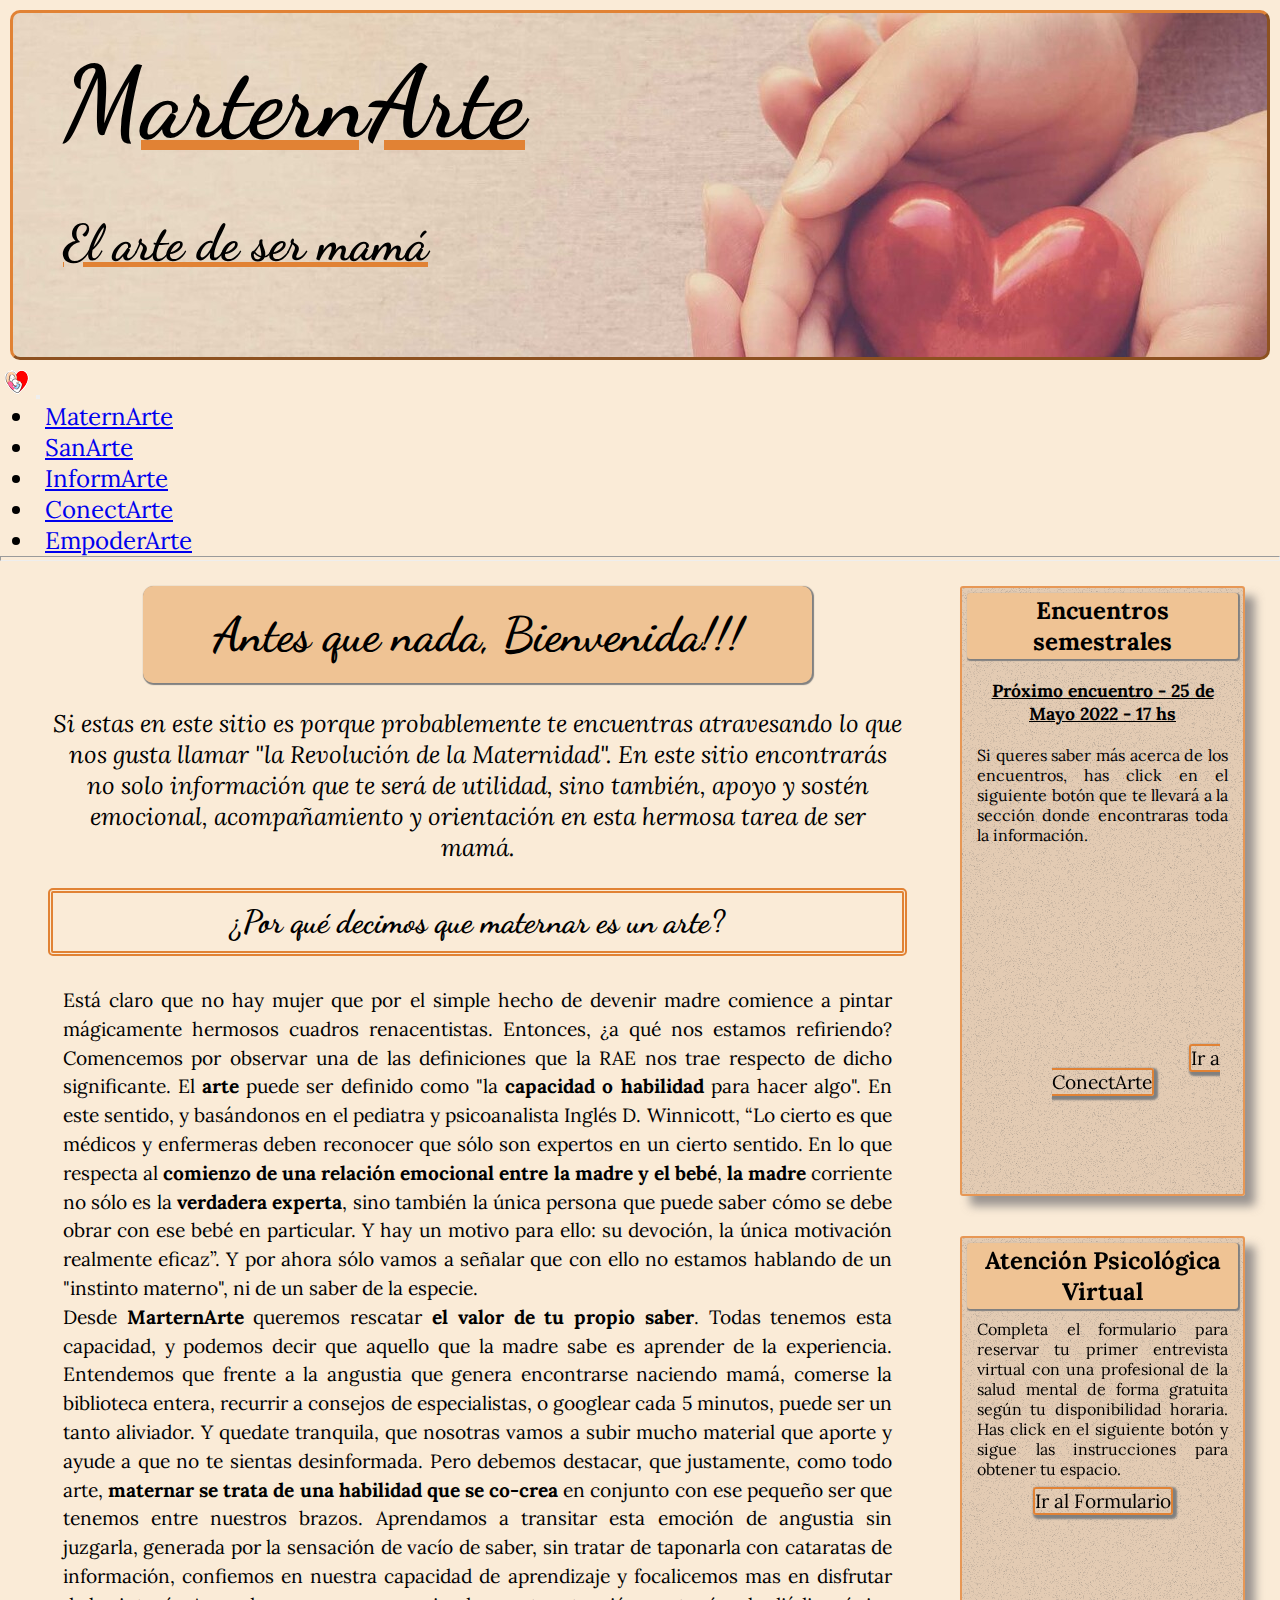
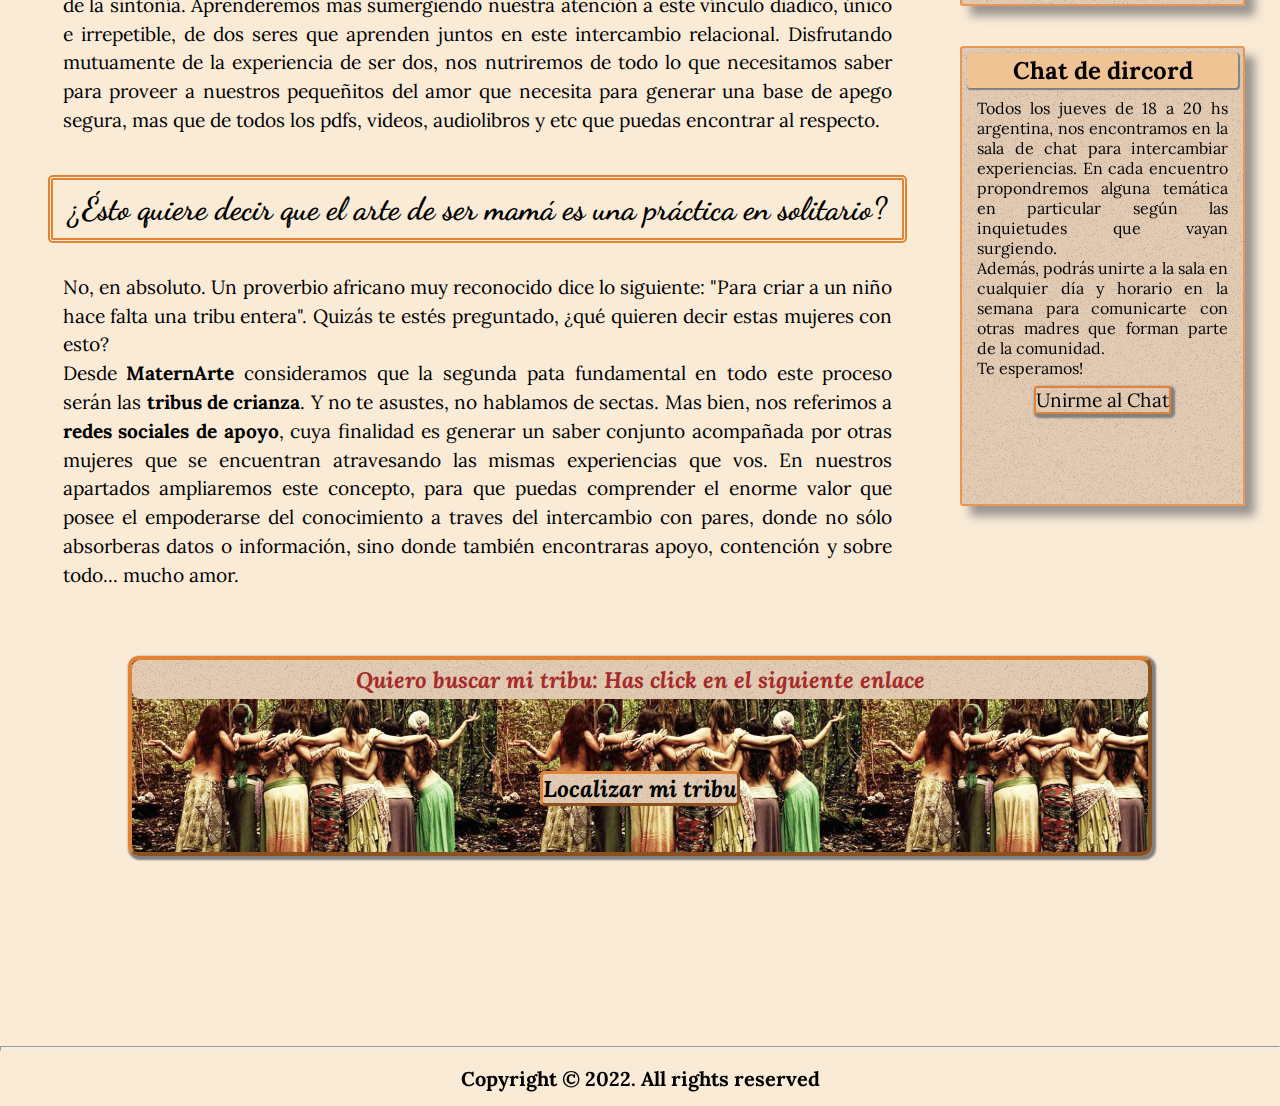
<file: index.html>
<!DOCTYPE html>
<html lang="en">

<head>
    <meta charset="UTF-8">
    <meta http-equiv="X-UA-Compatible" content="IE=edge">
    <meta name="viewport" content="width=device-width, initial-scale=1.0">
    <title>MaternArte</title>
    <meta name="description"
        content="Psicologia perinatal, acompañamiento en el embarazo, parto, lactancia, puerperio y crianza">
    <meta name="keywords"
        content="psicologia, embarazo, parto, lactancia, crianza, terapia, tribus, infancia, vinculos">
    <link rel="shortcut icon" href="./images/icon-corazón-114702392.png">
    <link rel="preconnect" href="https://fonts.googleapis.com">
    <link rel="preconnect" href="https://fonts.gstatic.com" crossorigin>
    <link href="https://fonts.googleapis.com/css2?family=Dancing+Script:wght@400;500;600;700&display=swap"
        rel="stylesheet">
    <link rel="preconnect" href="https://fonts.googleapis.com">
    <link rel="preconnect" href="https://fonts.gstatic.com" crossorigin>
    <link
        href="https://fonts.googleapis.com/css2?family=Lora:ital,wght@0,400;0,500;0,600;0,700;1,400;1,500;1,600;1,700&display=swap"
        rel="stylesheet">
    <link rel="stylesheet" href="https://cdnjs.cloudflare.com/ajax/libs/animate.css/4.1.1/animate.min.css" />
    <link href="https://cdn.jsdelivr.net/npm/bootstrap@5.1.3/dist/css/bootstrap.min.css" rel="stylesheet"
        integrity="sha384-1BmE4kWBq78iYhFldvKuhfTAU6auU8tT94WrHftjDbrCEXSU1oBoqyl2QvZ6jIW3" crossorigin="anonymous">
    <link rel="stylesheet" href="./css/main.css">
</head>

<body>
    <div class="contenedor">
        <header>

            <div id="logo">
                <!--LOGO-->
                <h1 class="animate__animated animate__fadeIn">MarternArte</h1>
                <h2 class="animate__animated animate__zoomIn">El arte de ser mamá</h2>
            </div>
            <nav class="navbar navbar-expand-xl navbar-light">
                <!--COMIENZO DEL MENU DE NAVEGACION-->
                <div class="container-fluid">
                    <a class="navbar-brand" href="./index.html"><img src="./images/icon-corazón-114702392.png" /></a>
                    <button class="navbar-toggler" type="button" data-bs-toggle="collapse" data-bs-target="#navbarNav"
                        aria-controls="navbarNav" aria-expanded="false" aria-label="Toggle navigation">
                        <span class="navbar-toggler-icon"></span>
                    </button>
                    <div class="collapse navbar-collapse" id="navbarNav">
                        <ul class="navbar-nav">
                            <li class="nav-item">
                                <a class="nav-link active" aria-current="page" href="#">MaternArte</a>
                            </li>
                            <li class="nav-item">
                                <a class="nav-link" href="./pages/sanarte.html">SanArte</a>
                            </li>
                            <li class="nav-item">
                                <a class="nav-link" href="./pages/informarte.html">InformArte</a>
                            </li>
                            <li class="nav-item">
                                <a class="nav-link" href="./pages/conectarte.html">ConectArte</a>
                            </li>
                            <li class="nav-item">
                                <a class="nav-link" href="./pages/empoderarte.html">EmpoderArte</a>
                            </li>
                        </ul>
                    </div>
                </div>
            </nav>
            <!--FIN DEL MENU DE NAVEGACION-->

            <hr>
        </header>

        <main>
            <section class="bienvenida">
                <!--COMIENZO DE LA SECCION DE BIENVENIDA-->
                <div class="bienvenidaTitulo">
                    <h2>Antes que nada, Bienvenida!!!</h2>
                </div>
                <div class="bienvenidaParrafo">
                    <p>Si estas en este sitio es porque probablemente te encuentras atravesando lo que nos gusta llamar
                        "la
                        Revolución de la Maternidad". En este sitio encontrarás no solo información que te será de
                        utilidad,
                        sino también, apoyo y sostén emocional, acompañamiento y orientación en esta hermosa tarea de
                        ser
                        mamá.</p>
                </div>
            </section>
            <!--FIN DE LA SECCION DE BIENVENIDA-->

            <section class="mensajeinicial">
                <!--COMIENZO DE LAS PREGUNTAS CON BLOQUE DE TEXTO-->
                <h2>¿Por qué decimos que maternar es un arte?</h2>
                <div class="parrafo">
                    <p>Está claro que no hay mujer que por el simple hecho de devenir madre comience a pintar
                        mágicamente
                        hermosos cuadros renacentistas. Entonces, ¿a qué nos estamos refiriendo? Comencemos por observar
                        una
                        de las definiciones que la RAE nos trae respecto de dicho significante. El <strong>arte</strong>
                        puede ser definido como "la <strong>capacidad o habilidad</strong> para hacer algo". En este
                        sentido, y basándonos en el pediatra y psicoanalista Inglés D. Winnicott, “Lo cierto es que
                        médicos
                        y enfermeras deben reconocer que sólo son expertos en un cierto sentido. En lo que respecta al
                        <strong>comienzo de una relación emocional entre la madre y el bebé</strong>, <strong>la
                            madre</strong> corriente no sólo es la <strong>verdadera experta</strong>, sino también la
                        única
                        persona que puede saber cómo se debe obrar con ese bebé en particular. Y hay un motivo para
                        ello: su
                        devoción, la única motivación realmente eficaz”. Y por ahora sólo vamos a señalar que con ello
                        no
                        estamos hablando de un "instinto materno", ni de un saber de la especie.
                        <br>
                        Desde <strong>MarternArte</strong> queremos rescatar <strong>el valor de tu propio
                            saber</strong>.
                        Todas tenemos esta capacidad, y podemos decir que aquello que la madre sabe es aprender de la
                        experiencia. Entendemos que frente a la angustia que genera encontrarse naciendo mamá, comerse
                        la
                        biblioteca entera, recurrir a consejos de especialistas, o googlear cada 5 minutos, puede ser un
                        tanto aliviador. Y quedate tranquila, que nosotras vamos a subir mucho material que aporte y
                        ayude a
                        que no te sientas desinformada. Pero debemos destacar, que justamente, como todo arte, <strong>maternar
                            se
                            trata de una habilidad que se co-crea</strong> en conjunto con ese pequeño ser que tenemos
                        entre
                        nuestros brazos. Aprendamos a transitar esta emoción de angustia sin juzgarla, generada por la
                        sensación de vacío de saber, sin tratar de taponarla con cataratas de información, confiemos en
                        nuestra capacidad de aprendizaje y focalicemos mas en disfrutar de la sintonía. Aprenderemos mas
                        sumergiendo nuestra atención a este vínculo diádico, único e irrepetible, de dos seres que
                        aprenden
                        juntos en este intercambio relacional. Disfrutando mutuamente de la experiencia de ser dos, nos
                        nutriremos de todo lo que necesitamos saber para proveer a nuestros pequeñitos del amor que
                        necesita
                        para generar una base de apego segura, mas que de todos los pdfs, videos, audiolibros y etc que
                        puedas encontrar al respecto.</p>
                </div>
            </section>

            <section class="mensajeinicial">
                <h2>¿Ésto quiere decir que el arte de ser mamá es una práctica en solitario?</h2>
                <div class="parrafo">
                    <p>No, en absoluto. Un proverbio africano muy reconocido dice lo siguiente: "Para criar a un niño
                        hace
                        falta una tribu entera". Quizás te estés preguntado, ¿qué quieren decir estas mujeres con esto?
                        <br>
                        Desde <strong>MaternArte</strong> consideramos que la segunda pata fundamental en todo este
                        proceso
                        serán las <strong>tribus de crianza</strong>. Y no te asustes, no hablamos de sectas. Mas bien,
                        nos
                        referimos a <strong>redes sociales de apoyo</strong>, cuya finalidad es generar un saber
                        conjunto
                        acompañada por otras mujeres que se encuentran atravesando las mismas experiencias que vos. En
                        nuestros apartados ampliaremos este concepto, para que puedas comprender el enorme valor que
                        posee
                        el empoderarse del conocimiento a traves del intercambio con pares, donde no sólo absorberas
                        datos o
                        información, sino donde también encontraras apoyo, contención y sobre todo... mucho amor.</p>
                </div>
            </section>
            <!--FIN DE LAS PREGUNTAS CON BLOQUES DE TEXTO-->
        </main>

        <div class="buscartribu">
            <!--COMIENZO DEL RECUADRO CON BOTON QUE REDIRIGE A LINK DE TRIBUS-->
            <h3>Quiero buscar mi tribu: Has click en el siguiente enlace</h3>
            <div class="linktribu">
                <a class="btn btn-warning" href="./pages/conectarte.html" target="_blank">Localizar mi tribu</a>
            </div>
        </div>
        <!--FIN DE RECUADRO CON BOTON A TRIBUS-->

        <div class="asides">
            <!--CONTENIDO DE ASIDE-->
            <div class="asideencuentros">
                <aside class="encuentros">
                    <h2>Encuentros semestrales</h2>
                    <p class="fecha"><strong>Próximo encuentro -  25 de Mayo 2022 - 17 hs</strong></p>
                    <p>Si queres saber más acerca de los encuentros, has click en el siguiente botón que te llevará a la sección donde encontraras toda la información.</p>
                    <iframe
                        src="https://www.google.com/maps/embed?pb=!1m18!1m12!1m3!1d3283.9075353628914!2d-58.43782248598565!3d-34.60649958045872!2m3!1f0!2f0!3f0!3m2!1i1024!2i768!4f13.1!3m3!1m2!1s0x95bcca688994eb61%3A0xd055df0a7dafa86e!2sParque%20Centenario!5e0!3m2!1ses!2sar!4v1650743476779!5m2!1ses!2sar"
                        width="200" height="200" style="border:0;" allowfullscreen="" loading="lazy"
                        referrerpolicy="no-referrer-when-downgrade"></iframe>
                    <a class="nav-link" href="./pages/conectarte.html">Ir a ConectArte</a>
                </aside>
            </div>
            <div class="asideentrev">
                <aside class="entrevistapsi">
                    <h2>Atención Psicológica Virtual</h2>
                    <p>Completa el formulario para reservar tu primer entrevista virtual con una profesional de la salud mental de forma
                        gratuita según tu disponibilidad horaria. Has click en el siguiente botón y sigue las instrucciones para obtener tu espacio. </p>
                        <a class="nav-link" href="./pages/conectarte.html">Ir al Formulario</a>
                </aside>
            </div>
            <div class="asidediscord">
                <aside class="discord">
                    <h2>Chat de dircord</h2>
                    <p>Todos los jueves de 18 a 20 hs argentina, nos encontramos en la sala de chat para intercambiar
                        experiencias. En cada encuentro propondremos alguna temática en particular según las inquietudes
                        que vayan surgiendo. <br> Además, podrás unirte a la sala en cualquier día y horario en la
                        semana para comunicarte con otras madres que forman parte de la comunidad.<br> Te esperamos!
                    </p>
                    <a class="nav-link" href="./pages/conectarte.html">Unirme al Chat</a>
                </aside>
                <!--FIN DE CONTENIDO DE ASIDE-->
            </div>
        </div>

    </div>
    <hr>

    <footer>Copyright © 2022. All rights reserved</footer>

    <script src="https://cdn.jsdelivr.net/npm/@popperjs/core@2.10.2/dist/umd/popper.min.js"
        integrity="sha384-7+zCNj/IqJ95wo16oMtfsKbZ9ccEh31eOz1HGyDuCQ6wgnyJNSYdrPa03rtR1zdB" crossorigin="anonymous">
    </script>
    <script src="https://cdn.jsdelivr.net/npm/bootstrap@5.1.3/dist/js/bootstrap.min.js"
        integrity="sha384-QJHtvGhmr9XOIpI6YVutG+2QOK9T+ZnN4kzFN1RtK3zEFEIsxhlmWl5/YESvpZ13" crossorigin="anonymous">
    </script>

</body>

</html>
</file>
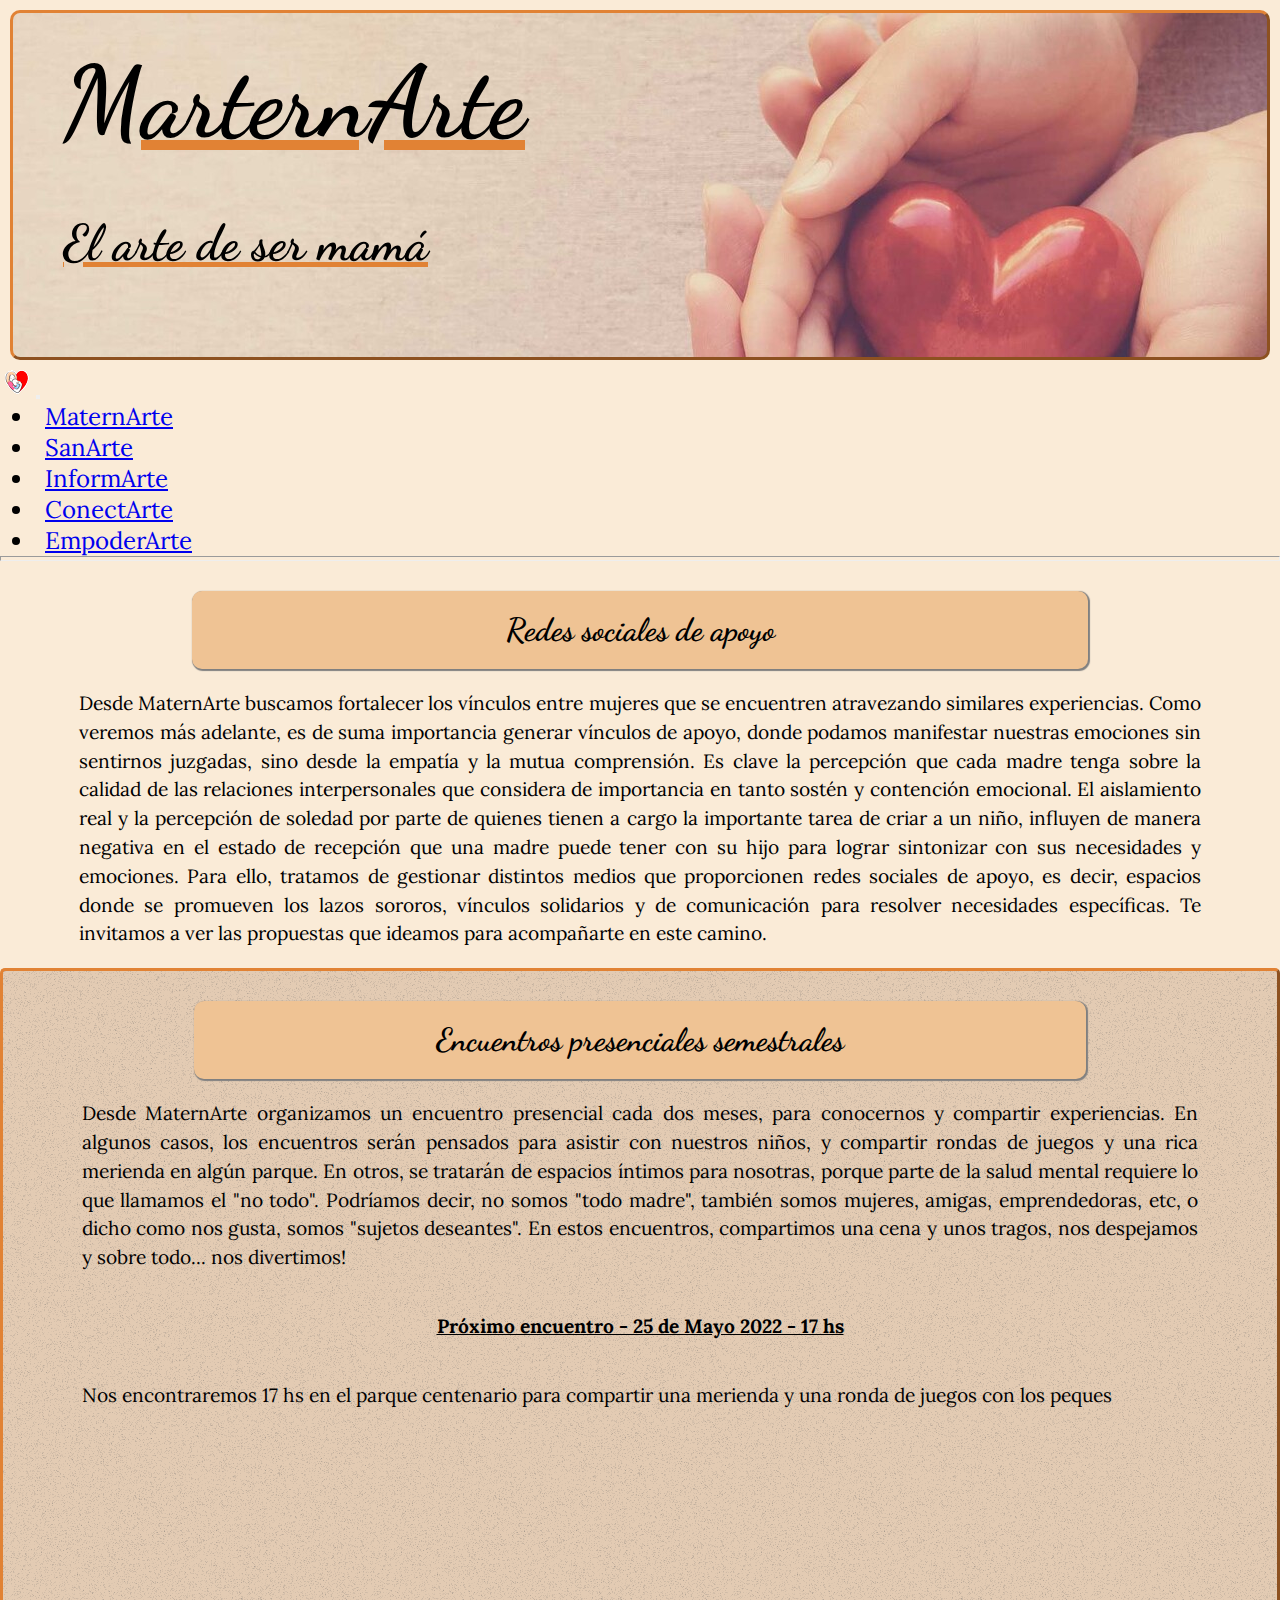
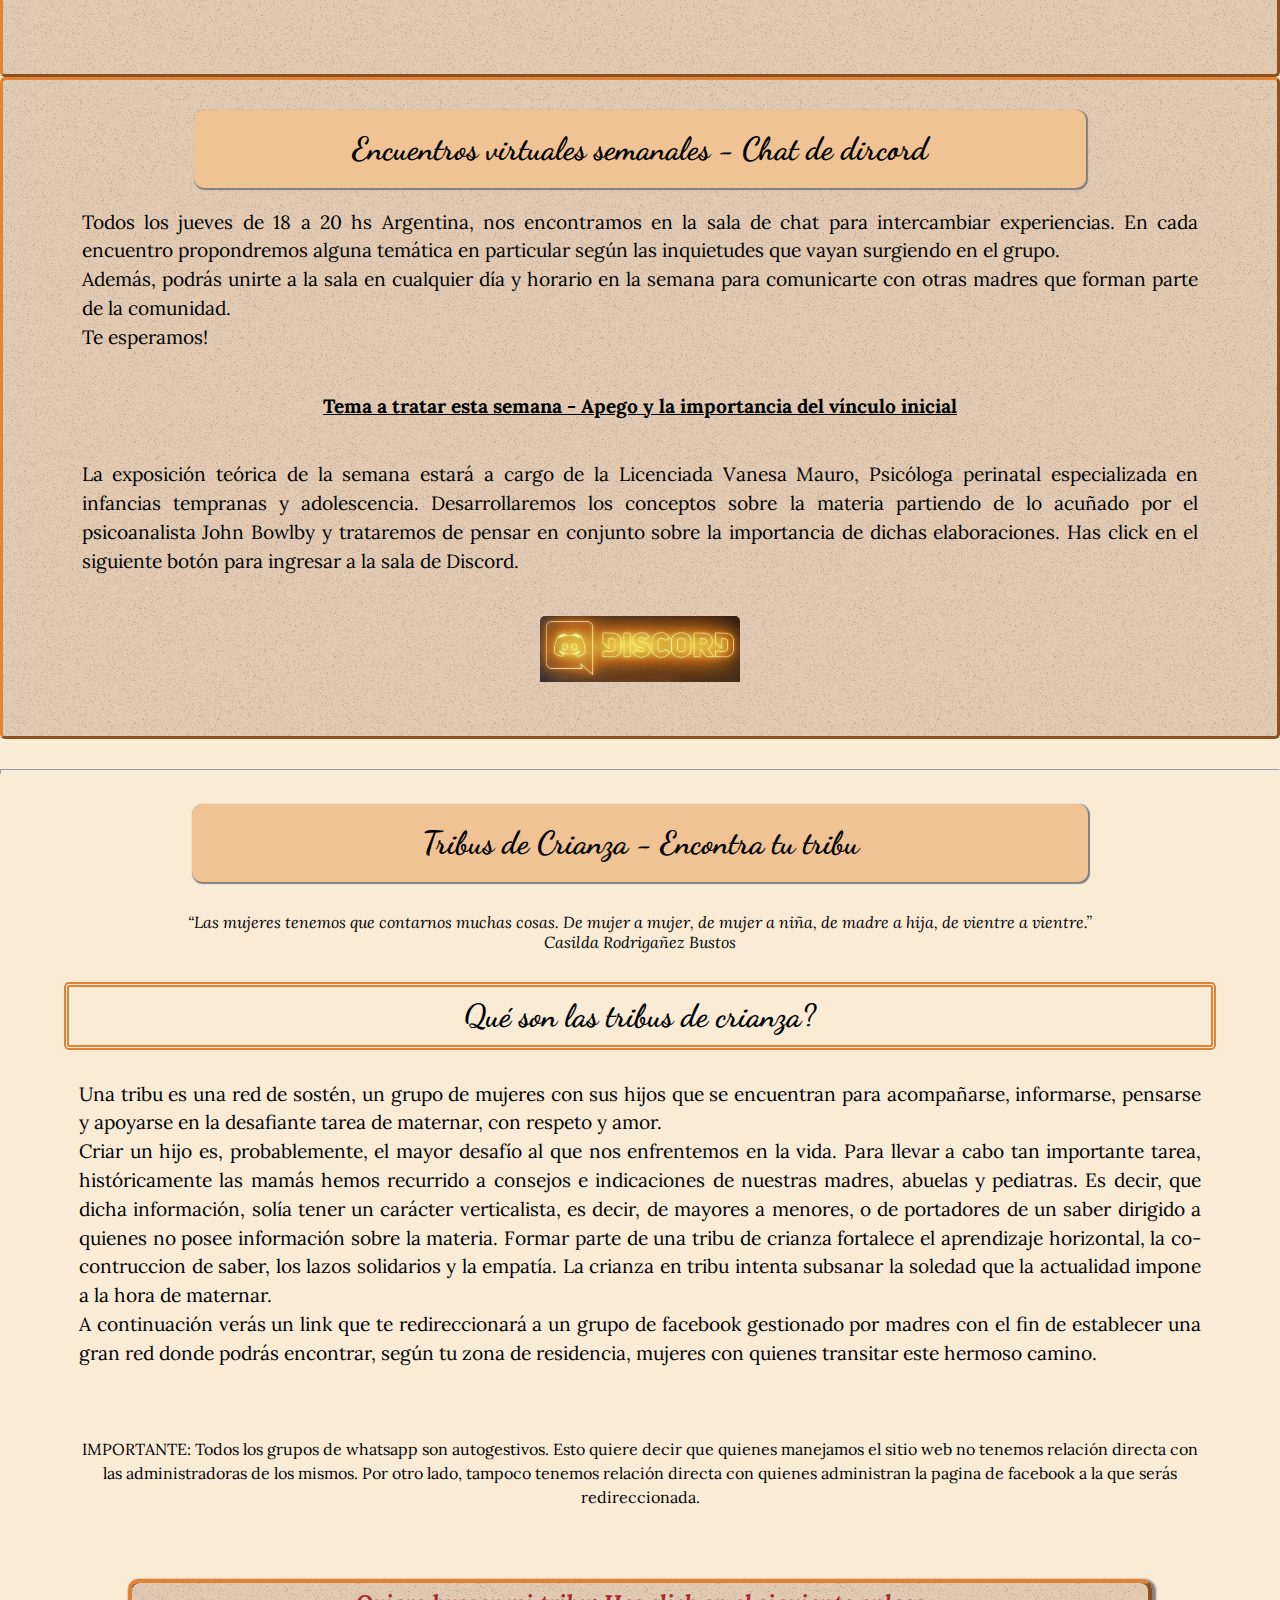
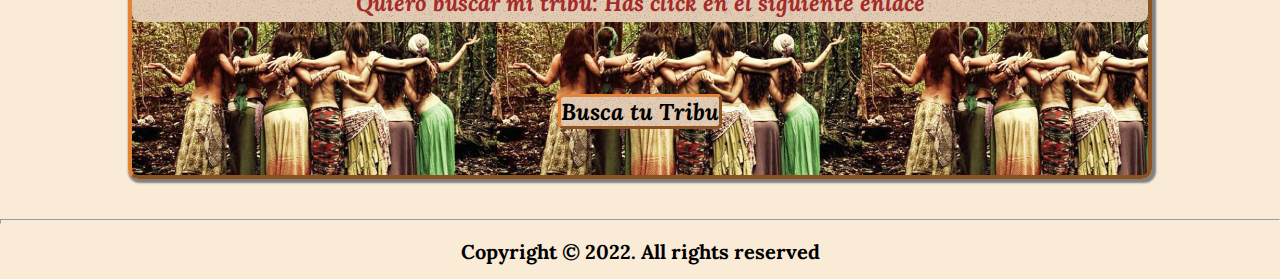
<file: pages/conectarte.html>
<!DOCTYPE html>
<html lang="en">

<head>
    <meta charset="UTF-8">
    <meta http-equiv="X-UA-Compatible" content="IE=edge">
    <meta name="viewport" content="width=device-width, initial-scale=1.0">
    <title>MaternArte</title>
    <meta name="description"
        content="Psicologia perinatal, acompañamiento en el embarazo, parto, lactancia, puerperio y crianza">
    <meta name="keywords"
        content="psicologia, embarazo, parto, lactancia, crianza, terapia, tribus, infancia, vinculos">
    <link rel="shortcut icon" href="../images/icon-corazón-114702392.png">

    <link rel="preconnect" href="https://fonts.googleapis.com">
    <link rel="preconnect" href="https://fonts.gstatic.com" crossorigin>
    <link href="https://fonts.googleapis.com/css2?family=Dancing+Script:wght@400;500;600;700&display=swap"
        rel="stylesheet">
    <link rel="preconnect" href="https://fonts.googleapis.com">
    <link rel="preconnect" href="https://fonts.gstatic.com" crossorigin>
    <link
        href="https://fonts.googleapis.com/css2?family=Lora:ital,wght@0,400;0,500;0,600;0,700;1,400;1,500;1,600;1,700&display=swap"
        rel="stylesheet">
    <link href="https://cdn.jsdelivr.net/npm/bootstrap@5.1.3/dist/css/bootstrap.min.css" rel="stylesheet"
        integrity="sha384-1BmE4kWBq78iYhFldvKuhfTAU6auU8tT94WrHftjDbrCEXSU1oBoqyl2QvZ6jIW3" crossorigin="anonymous">
    <link rel="stylesheet" href="../css/main.css">
</head>

<body>
    <header>
        <div id="logo"> <!--LOGO-->
            <h1>MarternArte</h1>
            <h2>El arte de ser mamá</h2>
        </div>
        <nav class="navbar navbar-expand-xl navbar-light"> <!--INICIO DE MENU DE NAVEGACION-->
            <div class="container-fluid">
                <a class="navbar-brand" href="index.html"><img src="../images/icon-corazón-114702392.png" /></a>
                <button class="navbar-toggler" type="button" data-bs-toggle="collapse" data-bs-target="#navbarNav"
                    aria-controls="navbarNav" aria-expanded="false" aria-label="Toggle navigation">
                    <span class="navbar-toggler-icon"></span>
                </button>
                <div class="collapse navbar-collapse" id="navbarNav">
                    <ul class="navbar-nav">
                        <li class="nav-item">
                            <a class="nav-link" href="../index.html">MaternArte</a>
                        </li>
                        <li class="nav-item">
                            <a class="nav-link" href="./sanarte.html">SanArte</a>
                        </li>
                        <li class="nav-item">
                            <a class="nav-link" href="./informarte.html">InformArte</a>
                        </li>
                        <li class="nav-item">
                            <a class="nav-link active" aria-current="page" href="#">ConectArte</a>
                        </li>
                        <li class="nav-item">
                            <a class="nav-link" href="./empoderarte.html">EmpoderArte</a>
                        </li>
                    </ul>
                </div>
            </div>
        </nav> <!--FIN DE MENU DE NAVEGACION-->
        <hr>
    </header>

    <section class="redesapoyo"> <!--INICIO DE SECCION ENCUENTROS-->
        <h2>Redes sociales de apoyo</h2>
        <p>Desde MaternArte buscamos fortalecer los vínculos entre mujeres que se encuentren atravezando similares experiencias. Como veremos más adelante, es de suma importancia generar vínculos de apoyo, donde podamos manifestar nuestras emociones sin sentirnos juzgadas, sino desde la empatía y la mutua comprensión. Es clave la percepción que cada madre tenga sobre la calidad de las relaciones interpersonales que considera de importancia en tanto sostén y contención emocional. El aislamiento real y la percepción de soledad por parte de quienes tienen a cargo la importante tarea de criar a un niño, influyen de manera negativa en el estado de recepción que una madre puede tener con su hijo para lograr sintonizar con sus necesidades y emociones. Para ello, tratamos de gestionar distintos medios que proporcionen redes sociales de apoyo, es decir, espacios donde se promueven los lazos sororos, vínculos solidarios y de comunicación para resolver necesidades específicas. Te invitamos a ver las propuestas que ideamos para acompañarte en este camino. </p>
        <div class="container">
            <div class="row">
                <div class="col-md-6">
                    
                    <div class="encuentrosSemestrales">
                        <h2>Encuentros presenciales semestrales</h2>
                        <p> Desde MaternArte organizamos un encuentro presencial cada dos meses, para conocernos y compartir experiencias. En algunos casos, los encuentros serán pensados para asistir con nuestros niños, y compartir rondas de juegos y una rica merienda en algún parque. En otros, se tratarán de espacios íntimos para nosotras, porque parte de la salud mental requiere lo que llamamos el "no todo". Podríamos decir, no somos "todo madre", también somos mujeres, amigas, emprendedoras, etc, o dicho como nos gusta, somos "sujetos deseantes". En estos encuentros, compartimos una cena y unos tragos, nos despejamos y sobre todo... nos divertimos!</p>
                        <p class="fecha"><strong>Próximo encuentro -  25 de Mayo 2022 - 17 hs</strong></p>
                        <p>Nos encontraremos 17 hs en el parque centenario para compartir una merienda y una ronda de juegos con los peques </p>
                        <div class="mapa">
                            <iframe src="https://www.google.com/maps/embed?pb=!1m18!1m12!1m3!1d3283.9075353628914!2d-58.43782248598565!3d-34.60649958045872!2m3!1f0!2f0!3f0!3m2!1i1024!2i768!4f13.1!3m3!1m2!1s0x95bcca688994eb61%3A0xd055df0a7dafa86e!2sParque%20Centenario!5e0!3m2!1ses!2sar!4v1650743476779!5m2!1ses!2sar" width="200" height="200" style="border:0;" allowfullscreen="" loading="lazy" referrerpolicy="no-referrer-when-downgrade"></iframe>
                        </div>
                    </div>
                </div>
        
                <div class="col-md-6">
                    <div class="encuentrosDiscord">
                    
                        <h2>Encuentros virtuales semanales - Chat de dircord</h2>
                        <p>Todos los jueves de 18 a 20 hs Argentina, nos encontramos en la sala de chat para intercambiar experiencias. En cada encuentro propondremos alguna temática en particular según las inquietudes que vayan surgiendo en el grupo. <br> Además, podrás unirte a la sala en cualquier día y horario en la semana para comunicarte con otras madres que forman parte de la comunidad.<br> Te esperamos!</p>
                        <p class="temadiscord"><strong>Tema a tratar esta semana - Apego y la importancia del vínculo inicial</strong></p>
                        <p>La exposición teórica de la semana estará a cargo de la Licenciada Vanesa Mauro, Psicóloga perinatal especializada en infancias tempranas y adolescencia. Desarrollaremos los conceptos sobre la materia partiendo de lo acuñado por el psicoanalista John Bowlby y trataremos de pensar en conjunto sobre la importancia de dichas elaboraciones. Has click en el siguiente botón para ingresar a la sala de Discord.</p>
                        <div class="btndiscord">
                            <a href="https://discord.com/">Discord</a>
                        </div>
                    </div>
                </div>
            </div>
        </div>        
    </section> <!--FIN SECCION ENCUENTROS-->

    <hr>
  
    <section class="listatribus">   <!--INICIO SECCION TRIBUS-->
        <div class="listatribusTitulo">
            <h2>Tribus de Crianza - Encontra tu tribu</h2>
            <p>“Las mujeres tenemos que contarnos muchas cosas. De mujer a mujer, de mujer a niña, de madre a hija, de
                vientre a vientre.” <br> Casilda Rodrigañez Bustos</p>
        </div>
        <div class="listatribusPregunta">
            <h3>Qué son las tribus de crianza?</h3>
            <p> Una tribu es una red de sostén, un grupo de mujeres con sus hijos que se encuentran para acompañarse, informarse, pensarse y apoyarse en la desafiante tarea de maternar, con respeto y amor. <br> Criar un hijo es, probablemente, el mayor desafío al que nos enfrentemos en la vida. Para llevar a cabo tan importante tarea, históricamente las mamás hemos recurrido a consejos e indicaciones de nuestras madres, abuelas y pediatras. Es decir, que dicha información, solía tener un carácter verticalista, es decir, de mayores a menores, o de portadores de un saber dirigido a quienes no posee información sobre la materia. Formar parte de una tribu de crianza fortalece el aprendizaje horizontal, la co-contruccion de saber, los lazos solidarios y la empatía. La crianza en tribu intenta subsanar la soledad que la actualidad impone a la hora de maternar. <br> A continuación verás un link que te redireccionará a un grupo de facebook gestionado por madres con el fin de establecer una gran red donde podrás encontrar, según tu zona de residencia, mujeres con quienes transitar este hermoso camino.</p>
        </div>
        <div class="listatribusImportante">
            <p>IMPORTANTE: Todos los grupos de whatsapp son autogestivos. Esto quiere decir que quienes
                manejamos el sitio web no tenemos relación directa con las administradoras de los mismos. Por otro lado,
                tampoco tenemos relación directa con quienes administran la pagina de facebook a la que serás
                redireccionada.
            </p>
        </div>
        <div class="buscartribu">
            <!--COMIENZO DEL RECUADRO CON BOTON QUE REDIRIGE A LINK DE TRIBUS-->
            <h3>Quiero buscar mi tribu: Has click en el siguiente enlace</h3>
            <div class="linktribu">
                <a class="btn btn-warning" href="https://www.facebook.com/groups/1574790796158114/" target="_blank">Busca tu Tribu</a>
            </div>
    </section>

    <hr>

    <footer>Copyright © 2022. All rights reserved</footer>

    <script src="https://cdn.jsdelivr.net/npm/@popperjs/core@2.10.2/dist/umd/popper.min.js"
        integrity="sha384-7+zCNj/IqJ95wo16oMtfsKbZ9ccEh31eOz1HGyDuCQ6wgnyJNSYdrPa03rtR1zdB" crossorigin="anonymous">
    </script>
    <script src="https://cdn.jsdelivr.net/npm/bootstrap@5.1.3/dist/js/bootstrap.min.js"
        integrity="sha384-QJHtvGhmr9XOIpI6YVutG+2QOK9T+ZnN4kzFN1RtK3zEFEIsxhlmWl5/YESvpZ13" crossorigin="anonymous">
    </script>

</body>

</html>
</file>
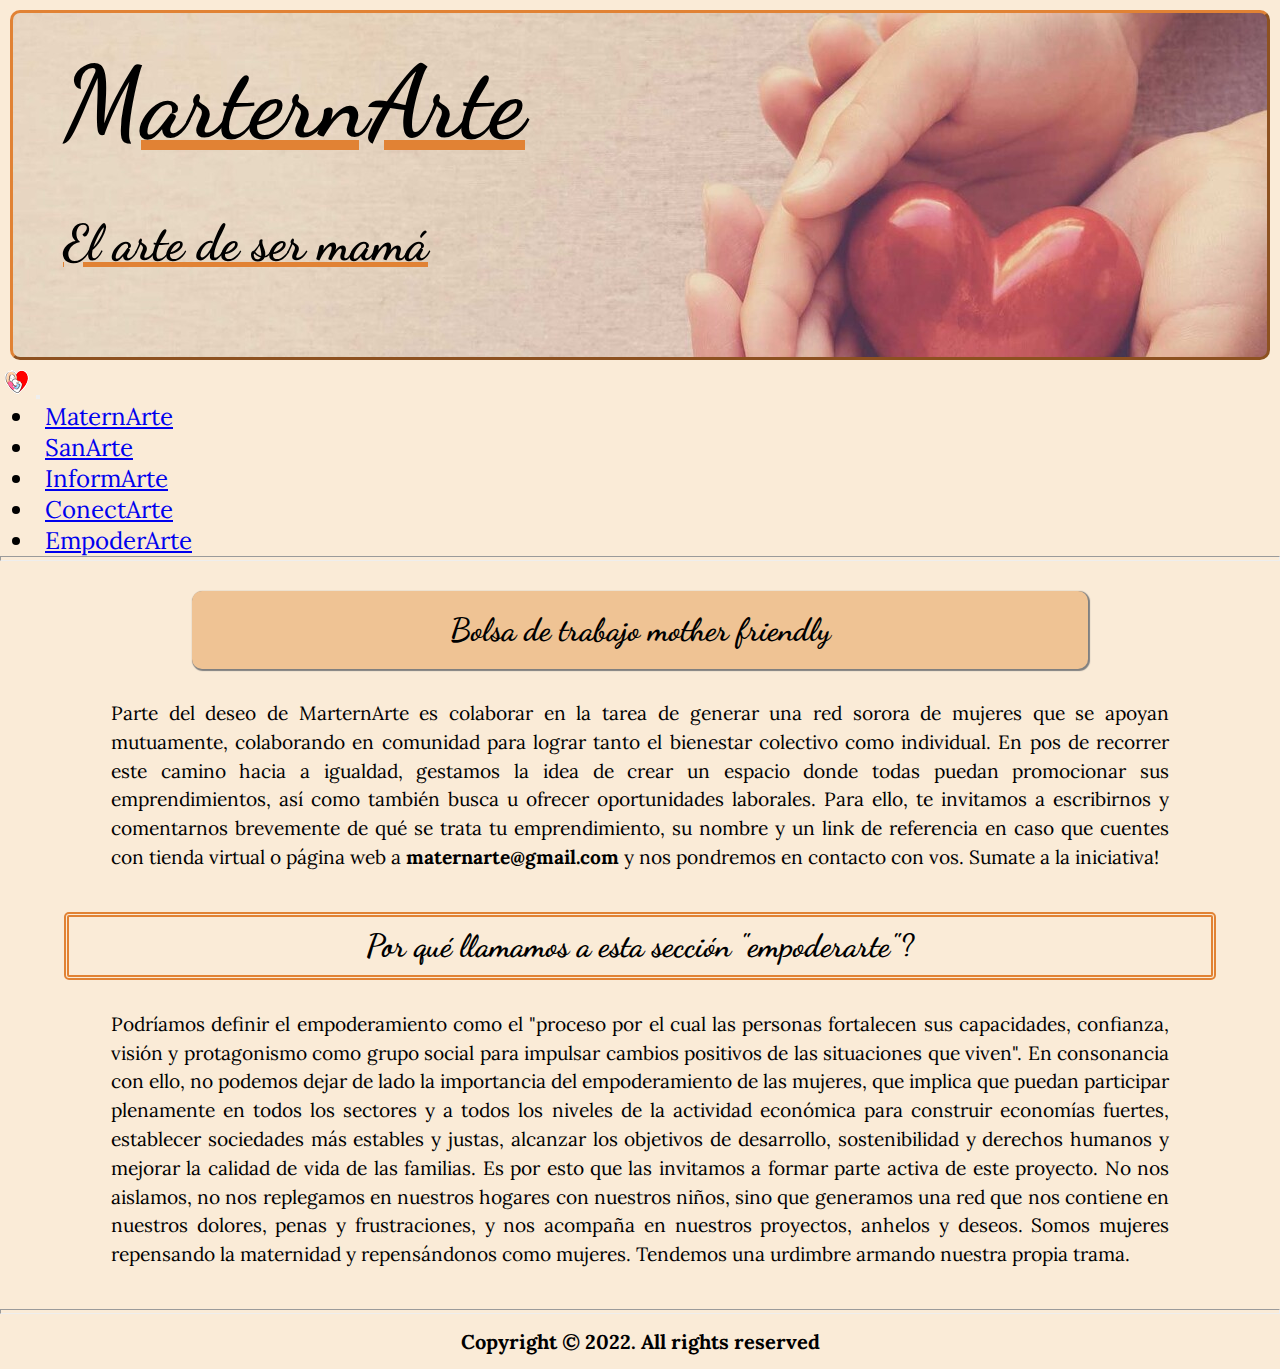
<file: pages/empoderarte.html>
<!DOCTYPE html>
<html lang="en">

<head>
    <meta charset="UTF-8">
    <meta http-equiv="X-UA-Compatible" content="IE=edge">
    <meta name="viewport" content="width=device-width, initial-scale=1.0">
    <title>MaternArte</title>
    <meta name="description" content="Psicologia perinatal, acompañamiento en el embarazo, parto, lactancia, puerperio y crianza">
    <meta name="keywords" content="psicologia, embarazo, parto, lactancia, crianza, terapia, tribus, infancia, vinculos">
    <link rel="shortcut icon" href="../images/icon-corazón-114702392.png">
    <link rel="preconnect" href="https://fonts.googleapis.com">
    <link rel="preconnect" href="https://fonts.gstatic.com" crossorigin>
    <link href="https://fonts.googleapis.com/css2?family=Dancing+Script:wght@400;500;600;700&display=swap"
        rel="stylesheet">
    <link rel="preconnect" href="https://fonts.googleapis.com">
    <link rel="preconnect" href="https://fonts.gstatic.com" crossorigin>
    <link
        href="https://fonts.googleapis.com/css2?family=Lora:ital,wght@0,400;0,500;0,600;0,700;1,400;1,500;1,600;1,700&display=swap"
        rel="stylesheet">
    <link href="https://cdn.jsdelivr.net/npm/bootstrap@5.1.3/dist/css/bootstrap.min.css" rel="stylesheet"
        integrity="sha384-1BmE4kWBq78iYhFldvKuhfTAU6auU8tT94WrHftjDbrCEXSU1oBoqyl2QvZ6jIW3" crossorigin="anonymous">
    <!--<link rel="stylesheet" href="../Sass/style.css">-->
    <link rel="stylesheet" href="../css/main.css">
</head>

<body>
    <header>
        <div id="logo"> <!--LOGO-->
            <h1>MarternArte</h1>
            <h2>El arte de ser mamá</h2>
        </div>
        
        
        <nav class="navbar navbar-expand-xl navbar-light"> <!--INICIO DEL MENU DE NAVEGACION-->
            <div class="container-fluid">
                <a class="navbar-brand" href="index.html"><img src="../images/icon-corazón-114702392.png" /></a>
                <button class="navbar-toggler" type="button" data-bs-toggle="collapse" data-bs-target="#navbarNav"
                    aria-controls="navbarNav" aria-expanded="false" aria-label="Toggle navigation">
                    <span class="navbar-toggler-icon"></span>
                </button>
                <div class="collapse navbar-collapse" id="navbarNav">
                    <ul class="navbar-nav">
                        <li class="nav-item">
                            <a class="nav-link" href="../index.html">MaternArte</a>
                        </li>
                        <li class="nav-item">
                            <a class="nav-link" href="./sanarte.html">SanArte</a>
                        </li>
                        <li class="nav-item">
                            <a class="nav-link" href="./informarte.html">InformArte</a>
                        </li>
                        <li class="nav-item">
                            <a class="nav-link" href="./conectarte.html">ConectArte</a>
                        </li>
                        <li class="nav-item">
                            <a class="nav-link active" aria-current="page" href="#">EmpoderArte</a>
                        </li>
                    </ul>
                </div>
            </div>
        </nav> <!--FIN DEL MENU DE NAVEGACION-->

        <hr>

    </header>

    <section class="bolsadetrabajo"> <!--INICIO DE SECCION BOLSA DE TRABAJO-->
        <div class="bolsatitulo">
            <h2>Bolsa de trabajo mother friendly</h2>
        </div>
        <div class="bolsaparrafo">
            <p>Parte del deseo de MarternArte es colaborar en la tarea de generar una red sorora de mujeres que se
                apoyan mutuamente, colaborando en comunidad para lograr tanto el bienestar colectivo como individual. En
                pos de recorrer este camino hacia a igualdad, gestamos la idea de crear un espacio donde todas puedan
                promocionar sus emprendimientos, así como también busca u ofrecer oportunidades laborales. Para ello, te invitamos a escribirnos y comentarnos brevemente de qué se trata tu emprendimiento, su nombre y un link de referencia en caso que cuentes con tienda virtual o página web a <strong>maternarte@gmail.com</strong> y nos pondremos en contacto con vos. Sumate a la iniciativa!</p>
        </div>
    </section>
    <section class="pregempoderarte">
        <h2>Por qué llamamos a esta sección "empoderarte"?</h2>
        <div class="respempoderarte">
            <p>Podríamos definir el empoderamiento como el "proceso por el cual las personas fortalecen sus capacidades,
                confianza, visión y protagonismo como grupo social para impulsar cambios positivos de las situaciones
                que viven". En consonancia con ello, no podemos dejar de lado la importancia del empoderamiento de las
                mujeres, que implica que puedan participar plenamente en todos los sectores y a todos los niveles de la
                actividad económica para construir economías fuertes, establecer sociedades más estables y justas,
                alcanzar los objetivos de desarrollo, sostenibilidad y derechos humanos y mejorar la calidad de vida de
                las familias. Es por esto que las invitamos a formar parte activa de este proyecto. No nos aislamos, no
                nos replegamos en nuestros hogares con nuestros niños, sino que generamos una red que nos contiene en
                nuestros dolores, penas y frustraciones, y nos acompaña en nuestros proyectos, anhelos y deseos. Somos
                mujeres repensando la maternidad y repensándonos como mujeres. Tendemos una urdimbre armando nuestra
                propia trama.</p>
        </div>
    </section>



    <hr>

    <footer>Copyright © 2022. All rights reserved</footer>

    <script src="https://cdn.jsdelivr.net/npm/@popperjs/core@2.10.2/dist/umd/popper.min.js"
        integrity="sha384-7+zCNj/IqJ95wo16oMtfsKbZ9ccEh31eOz1HGyDuCQ6wgnyJNSYdrPa03rtR1zdB" crossorigin="anonymous">
    </script>
    <script src="https://cdn.jsdelivr.net/npm/bootstrap@5.1.3/dist/js/bootstrap.min.js"
        integrity="sha384-QJHtvGhmr9XOIpI6YVutG+2QOK9T+ZnN4kzFN1RtK3zEFEIsxhlmWl5/YESvpZ13" crossorigin="anonymous">
    </script>

</body>

</html>
</file>
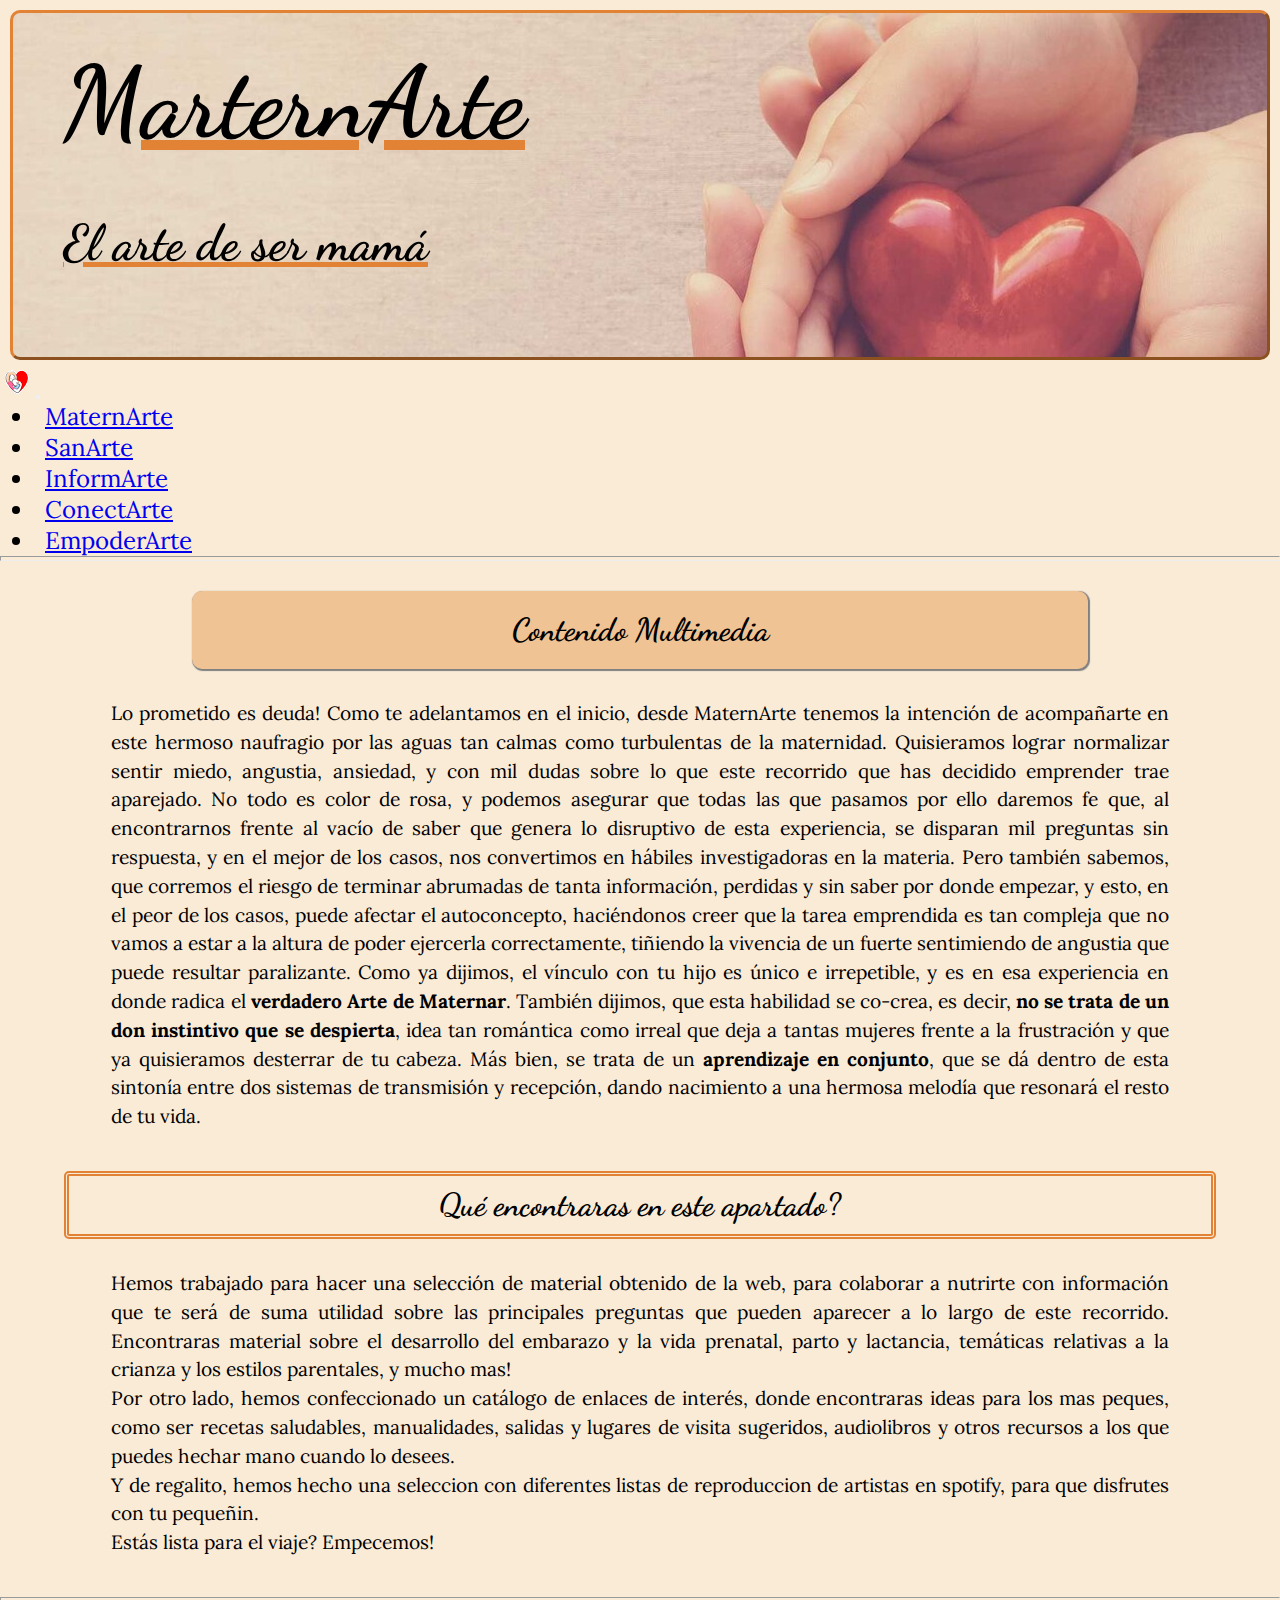
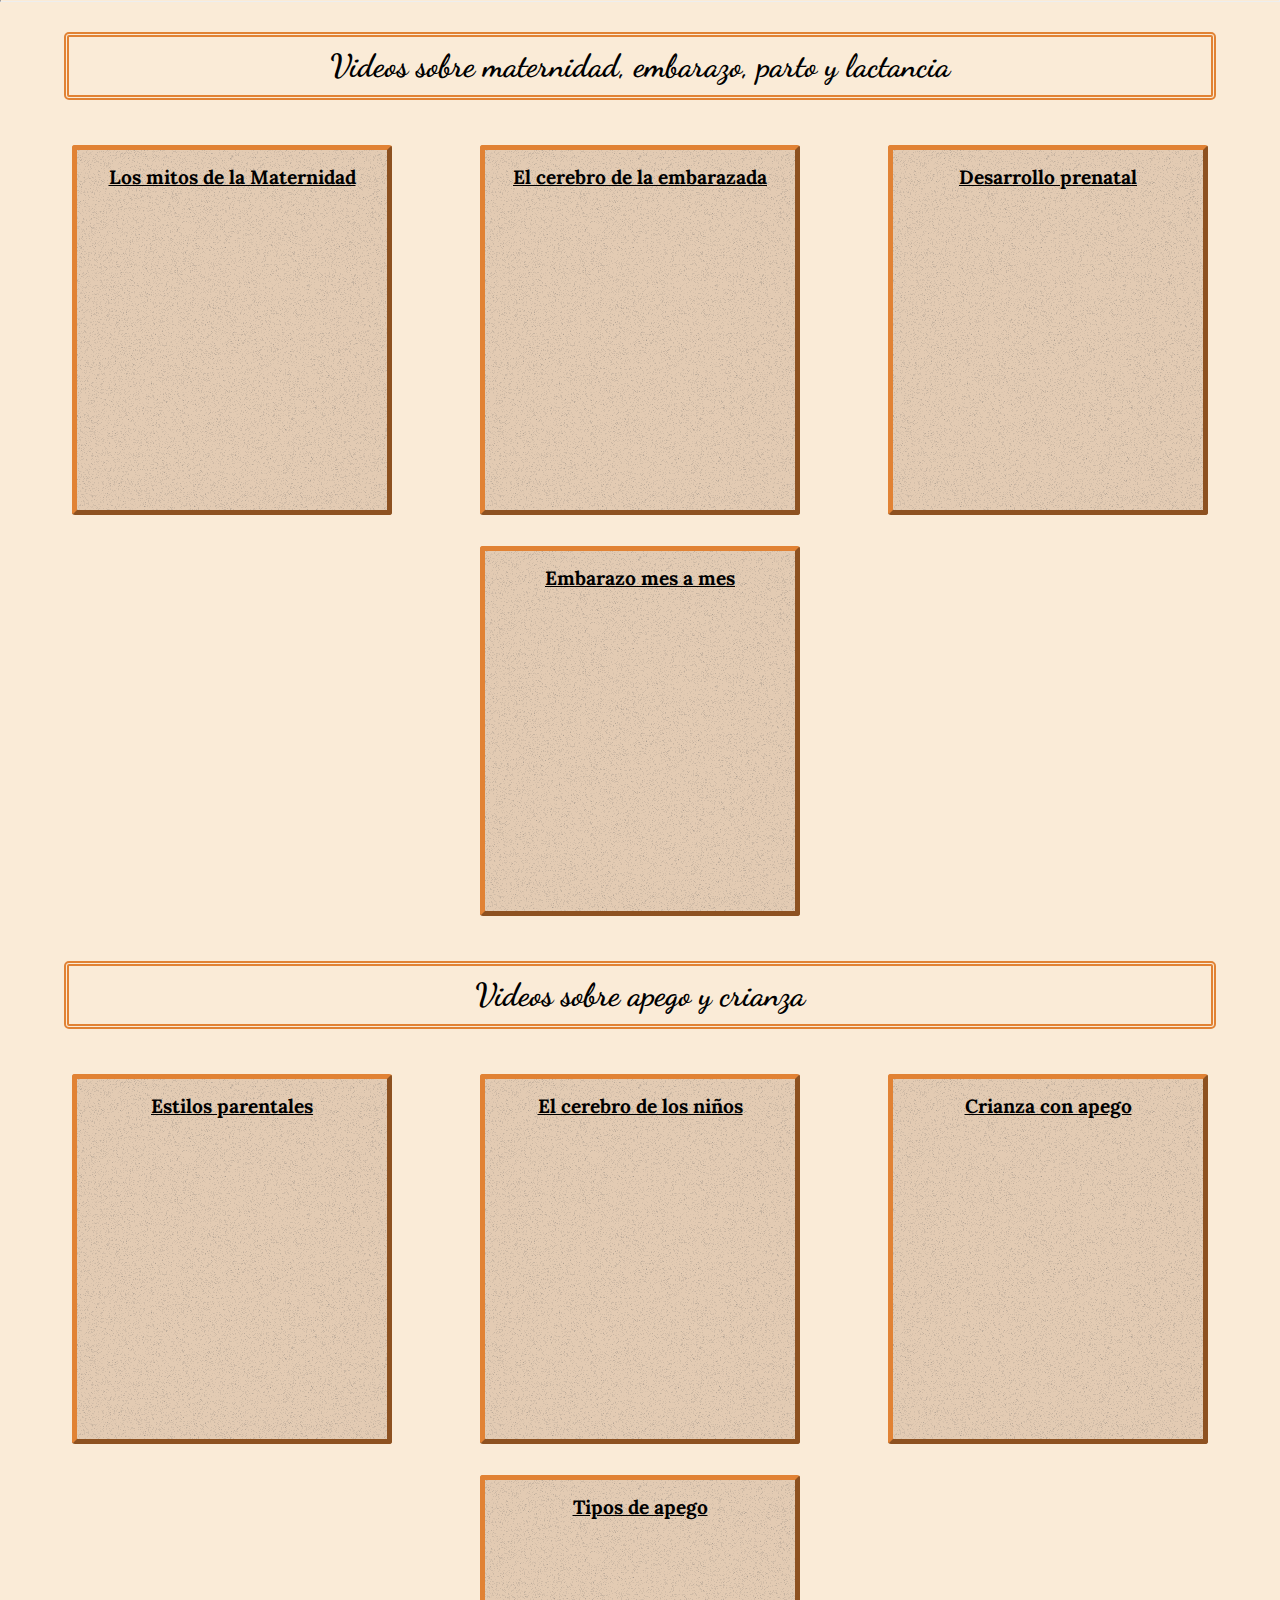
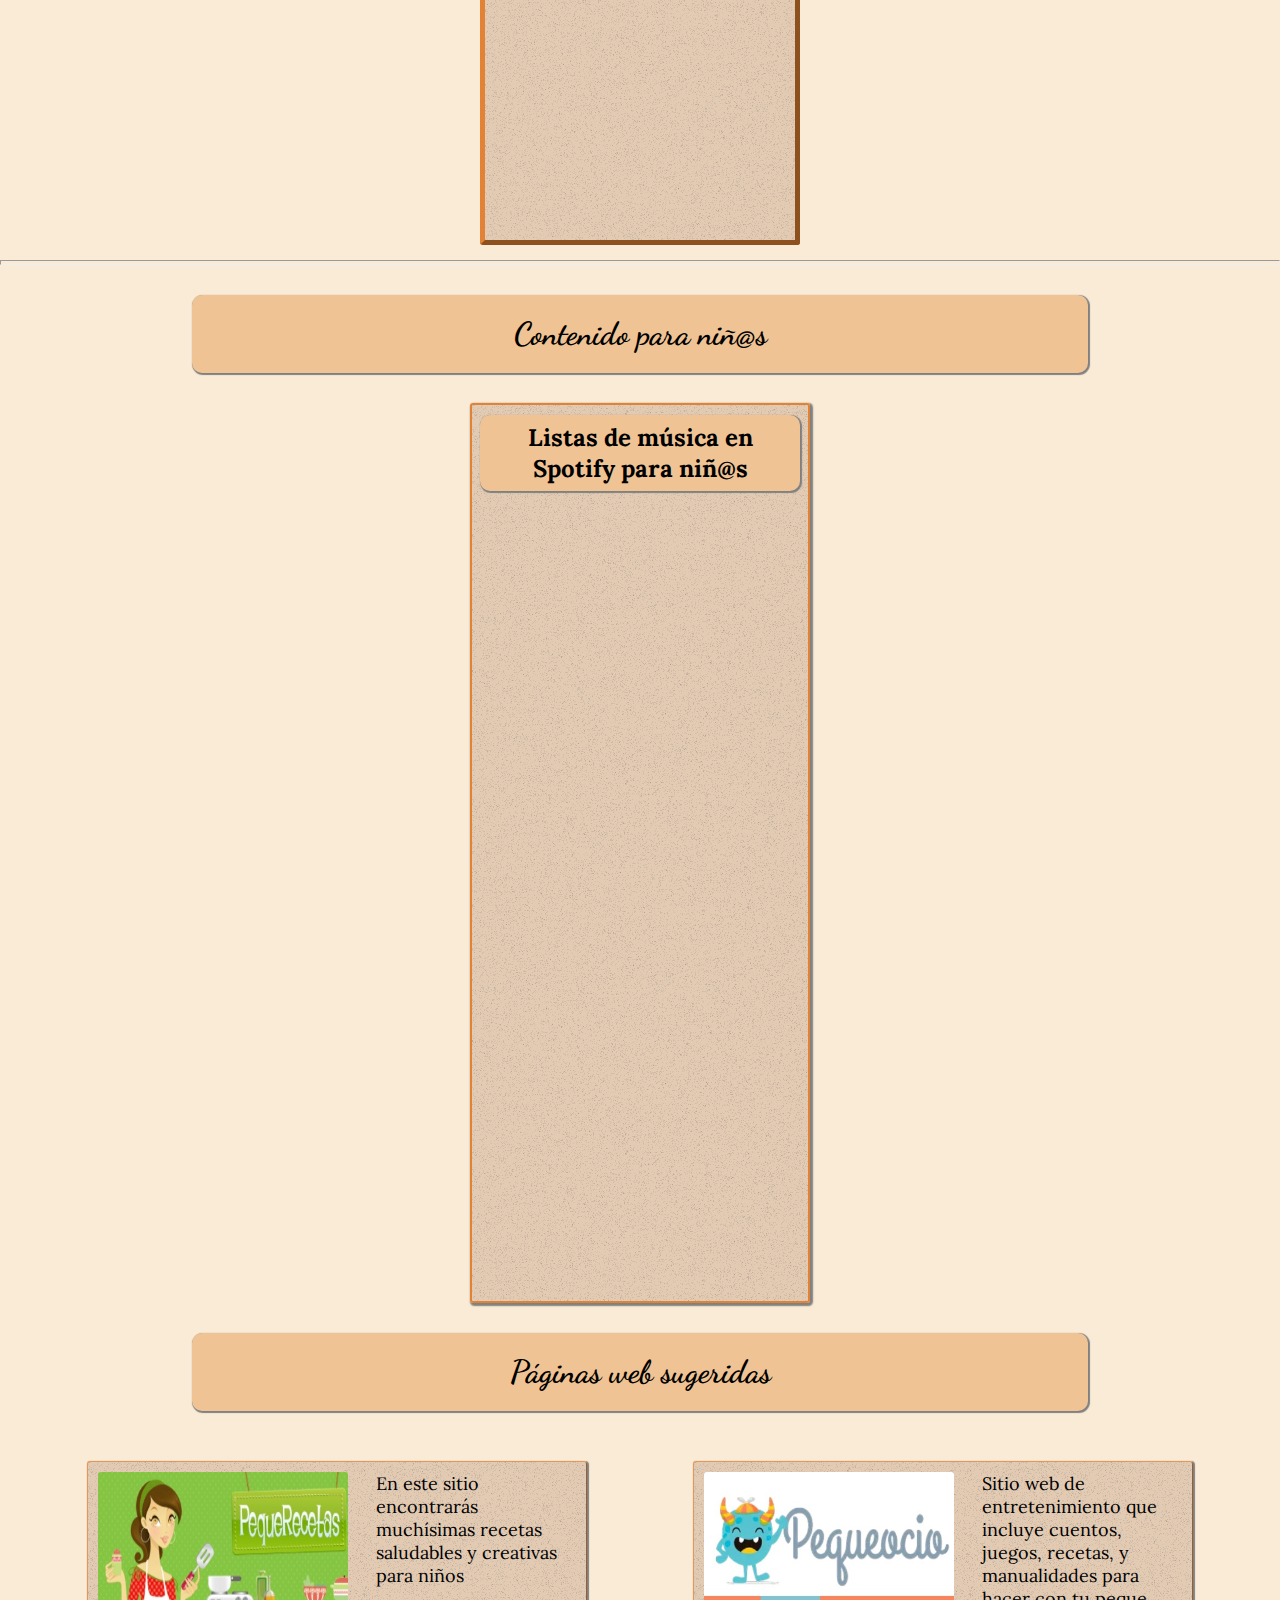
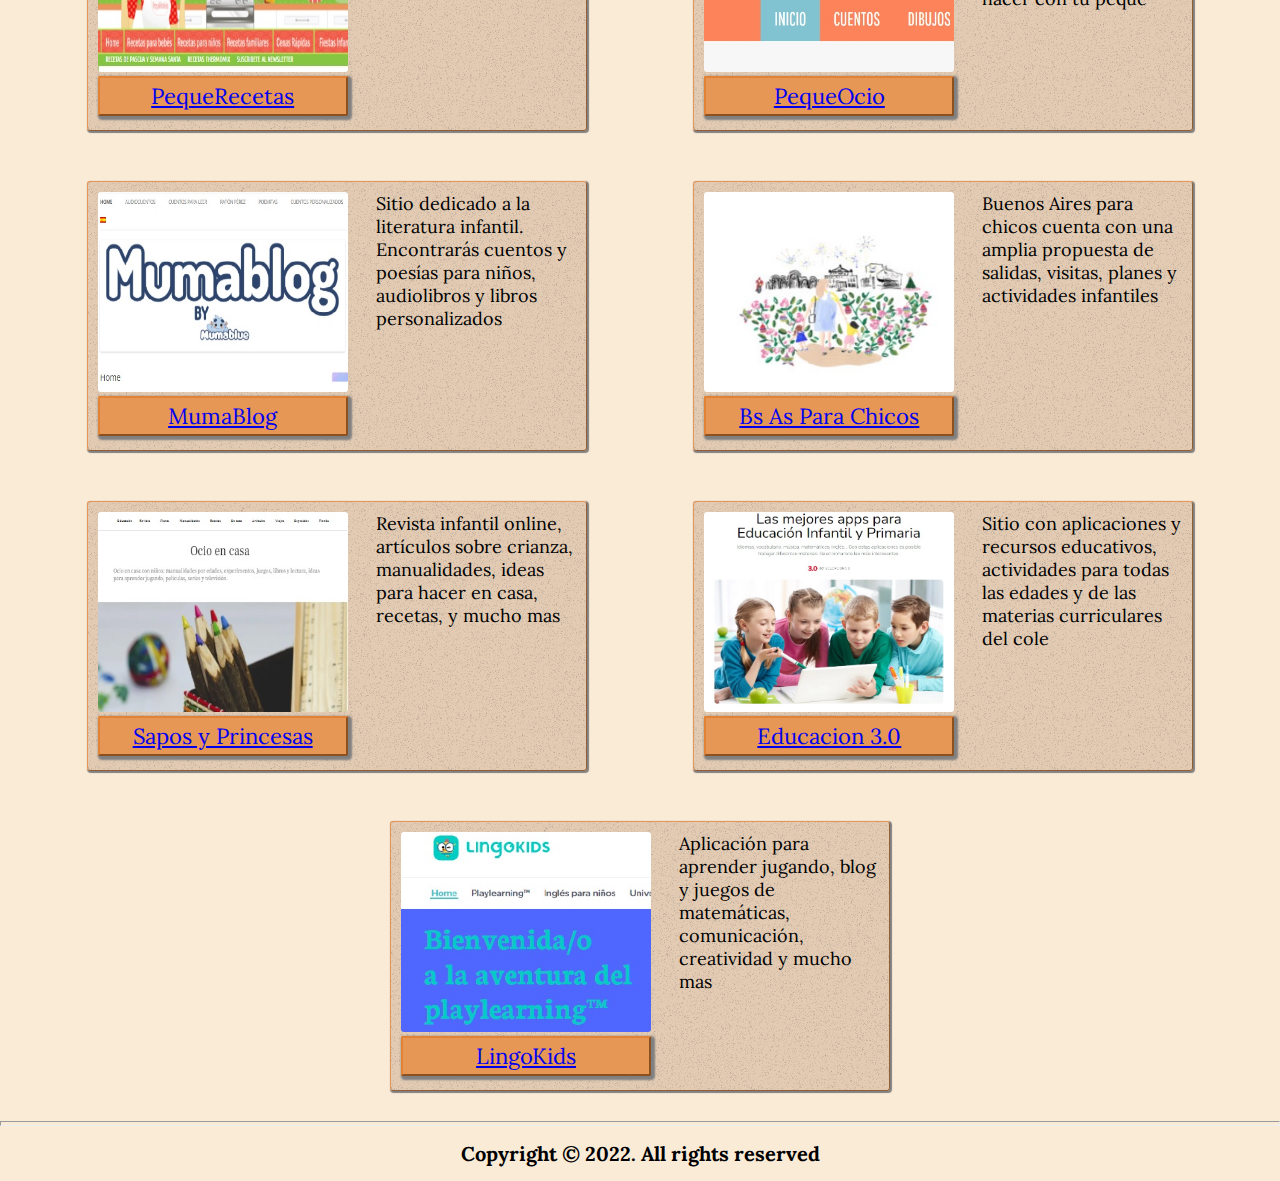
<file: pages/informarte.html>
<!DOCTYPE html>
<html lang="en">

<head>
    <meta charset="UTF-8">
    <meta http-equiv="X-UA-Compatible" content="IE=edge">
    <meta name="viewport" content="width=device-width, initial-scale=1.0">
    <title>MaternArte</title>
    <meta name="description"
        content="Psicologia perinatal, acompañamiento en el embarazo, parto, lactancia, puerperio y crianza">
    <meta name="keywords"
        content="psicologia, embarazo, parto, lactancia, crianza, terapia, tribus, infancia, vinculos">
    <link rel="shortcut icon" href="../images/icon-corazón-114702392.png">
    <link rel="preconnect" href="https://fonts.googleapis.com">
    <link rel="preconnect" href="https://fonts.gstatic.com" crossorigin>
    <link href="https://fonts.googleapis.com/css2?family=Dancing+Script:wght@400;500;600;700&display=swap"
        rel="stylesheet">
    <link rel="preconnect" href="https://fonts.googleapis.com">
    <link rel="preconnect" href="https://fonts.gstatic.com" crossorigin>
    <link
        href="https://fonts.googleapis.com/css2?family=Lora:ital,wght@0,400;0,500;0,600;0,700;1,400;1,500;1,600;1,700&display=swap"
        rel="stylesheet">
    <link href="https://cdn.jsdelivr.net/npm/bootstrap@5.1.3/dist/css/bootstrap.min.css" rel="stylesheet"
        integrity="sha384-1BmE4kWBq78iYhFldvKuhfTAU6auU8tT94WrHftjDbrCEXSU1oBoqyl2QvZ6jIW3" crossorigin="anonymous">
    <link rel="stylesheet" href="../css/main.css">
</head>

<body>
    <header>
        <!--LOGO-->
        <div id="logo">
            <h1>MarternArte</h1>
            <h2>El arte de ser mamá</h2>
        </div>
        <nav class="navbar navbar-expand-xl navbar-light">
            <!--COMIENZO DEL MENU DE NAVEGACION-->
            <div class="container-fluid">
                <a class="navbar-brand" href="index.html"><img src="../images/icon-corazón-114702392.png" /></a>
                <button class="navbar-toggler" type="button" data-bs-toggle="collapse" data-bs-target="#navbarNav"
                    aria-controls="navbarNav" aria-expanded="false" aria-label="Toggle navigation">
                    <span class="navbar-toggler-icon"></span>
                </button>
                <div class="collapse navbar-collapse" id="navbarNav">
                    <ul class="navbar-nav">
                        <li class="nav-item">
                            <a class="nav-link" href="#">MaternArte</a>
                        </li>
                        <li class="nav-item">
                            <a class="nav-link" href="./sanarte.html">SanArte</a>
                        </li>
                        <li class="nav-item">
                            <a class="nav-link active" aria-current="page" href="#">InformArte</a>
                        </li>
                        <li class="nav-item">
                            <a class="nav-link" href="./conectarte.html">ConectArte</a>
                        </li>
                        <li class="nav-item">
                            <a class="nav-link" href="./empoderarte.html">EmpoderArte</a>
                        </li>
                    </ul>
                </div>
            </div>
        </nav>
        <!--FIN DEL MENU DE NAVEGACION-->

        <hr>
    </header>

    <section class="contmultim">
        <!--COMIENZO SECCION CONTENIDO MULTIMEDIA-->
        <div class="contmultimtitulo">
            <h2>Contenido Multimedia</h2>
        </div>
        <div class="contmultimtexto">
            <p>Lo prometido es deuda! Como te adelantamos en el inicio, desde MaternArte tenemos la intención de
                acompañarte en este hermoso naufragio por las aguas tan calmas como turbulentas de la maternidad.
                Quisieramos lograr normalizar sentir miedo, angustia, ansiedad, y con mil dudas sobre lo que este
                recorrido que has decidido emprender trae aparejado. No todo es color de rosa, y podemos asegurar que
                todas las que pasamos por ello daremos fe que, al encontrarnos frente al vacío de saber que genera lo
                disruptivo de esta experiencia, se disparan mil preguntas sin respuesta, y en el mejor de los casos, nos
                convertimos en hábiles investigadoras en la materia. Pero también sabemos, que corremos el riesgo de
                terminar abrumadas de tanta información, perdidas y sin saber por donde empezar, y esto, en el peor de
                los casos, puede afectar el autoconcepto, haciéndonos creer que la tarea emprendida es tan compleja que
                no vamos a estar a la altura de poder ejercerla correctamente, tiñiendo la vivencia de un fuerte
                sentimiendo de angustia que puede resultar paralizante. Como ya dijimos, el vínculo con tu hijo es único
                e irrepetible, y es en esa experiencia en donde radica el <strong>verdadero Arte de Maternar</strong>.
                También dijimos, que esta habilidad se co-crea, es decir, <strong>no se trata de un don instintivo que
                    se despierta</strong>, idea tan romántica como irreal que deja a tantas mujeres frente a la
                frustración y que ya quisieramos desterrar de tu cabeza. Más bien, se trata de un <strong>aprendizaje en
                    conjunto</strong>, que se dá dentro de esta sintonía entre dos sistemas de transmisión y recepción,
                dando nacimiento a una hermosa melodía que resonará el resto de tu vida.</p>
        </div>
    </section>
    <section class="pregcontenido">
        <h2>Qué encontraras en este apartado?</h2>
        <div class="contmultimresp">
            <p>Hemos trabajado para hacer una selección de material obtenido de la web, para colaborar a nutrirte con
                información que te será de suma utilidad sobre las principales preguntas que pueden aparecer a lo largo
                de este recorrido. Encontraras material sobre el desarrollo del embarazo y la vida prenatal, parto y
                lactancia, temáticas relativas a la crianza y los estilos parentales, y mucho mas! <br> Por otro lado,
                hemos confeccionado un catálogo de enlaces de interés, donde encontraras ideas para los mas peques, como
                ser recetas saludables, manualidades, salidas y lugares de visita sugeridos, audiolibros y
                otros recursos a los que puedes hechar mano cuando lo desees. <br> Y de regalito, hemos hecho una
                seleccion con diferentes listas de reproduccion de artistas en spotify, para que disfrutes con tu
                pequeñin. <br> Estás lista para el viaje? Empecemos!</p>
        </div>
    </section>
    <hr>

    <section class="catalogovideos">
        <!--LISTAS DE VIDEOS YOUTUBE IFRAME-->
        <div class="videossubtitulo">
            <h2>Videos sobre maternidad, embarazo, parto y lactancia</h2>
        </div>
        <div class="listavideos">
            <div class="mitosmaternidad">
                <h3>Los mitos de la Maternidad</h3>
                <iframe width="300" height="300" src="https://www.youtube.com/embed/CElQQ9G-iaw"
                    title="YouTube video player" frameborder="0"
                    allow="accelerometer; autoplay; clipboard-write; encrypted-media; gyroscope; picture-in-picture"
                    allowfullscreen></iframe>
            </div>
            <div class="cerebroembarazada">
                <h3>El cerebro de la embarazada</h3>
                <iframe width="300" height="300" src="https://www.youtube.com/embed/dVSkA3pjRnA"
                    title="YouTube video player" frameborder="0"
                    allow="accelerometer; autoplay; clipboard-write; encrypted-media; gyroscope; picture-in-picture"
                    allowfullscreen></iframe>
            </div>
            <div class="desarrolloprenatal">
                <h3>Desarrollo prenatal</h3>
                <iframe width="300" height="300" src="https://www.youtube.com/embed/JRcQkLriVh4"
                    title="YouTube video player" frameborder="0"
                    allow="accelerometer; autoplay; clipboard-write; encrypted-media; gyroscope; picture-in-picture"
                    allowfullscreen></iframe>
            </div>
            <div class="embarazomesames">
                <h3>Embarazo mes a mes</h3>
                <iframe width="300" height="300" src="https://www.youtube.com/embed/MEldfnKV-bg"
                    title="YouTube video player" frameborder="0"
                    allow="accelerometer; autoplay; clipboard-write; encrypted-media; gyroscope; picture-in-picture"
                    allowfullscreen></iframe>
            </div>
        </div>
        </div>

        <div class="videoscrianza">
            <div class="videossubtitulo">
                <h2>Videos sobre apego y crianza</h2>
            </div>
            <div class="listavideos">
                <div class="estilosparentales">
                    <h3>Estilos parentales</h3>
                    <iframe width="300" height="300" src="https://www.youtube.com/embed/Ac5FqwLoJOs"
                        title="YouTube video player" frameborder="0"
                        allow="accelerometer; autoplay; clipboard-write; encrypted-media; gyroscope; picture-in-picture"
                        allowfullscreen></iframe>
                </div>
                <div class="cerebroniños">
                    <h3>El cerebro de los niños</h3>
                    <iframe width="300" height="300" src="https://www.youtube.com/embed/pQEAY0nDZ3g"
                        title="YouTube video player" frameborder="0"
                        allow="accelerometer; autoplay; clipboard-write; encrypted-media; gyroscope; picture-in-picture"
                        allowfullscreen></iframe>
                </div>
                <div>
                    <h3>Crianza con apego</h3>
                    <iframe width="300" height="300" src="https://www.youtube.com/embed/YPYir6zH0wg"
                        title="YouTube video player" frameborder="0"
                        allow="accelerometer; autoplay; clipboard-write; encrypted-media; gyroscope; picture-in-picture"
                        allowfullscreen></iframe>
                </div>
                <div>
                    <h3>Tipos de apego</h3>
                    <iframe width="300" height="300" src="https://www.youtube.com/embed/6z-viQ0fgAc"
                        title="YouTube video player" frameborder="0"
                        allow="accelerometer; autoplay; clipboard-write; encrypted-media; gyroscope; picture-in-picture"
                        allowfullscreen></iframe>
                </div>
            </div>
        </div>
    </section>
    <!--FIN DE SECCION LISTA DE VIDEOS-->

    <hr>

    <section class="contenidoparaniños">
        <!--iNICIO DE SECCION CONTENIDO PARA NIñOS-->
        <h2>Contenido para niñ@s</h2>
        <div class="musicaniños">
            <!--lista de spotify-->
            <h2>Listas de música en Spotify para niñ@s</h2>
            <div>
                <iframe style="border-radius:12px"
                    src="https://open.spotify.com/embed/artist/3oaNnQa52hlN69wvaatUE2?utm_source=generator" width="250"
                    height="200" frameBorder="0" allowfullscreen=""
                    allow="autoplay; clipboard-write; encrypted-media; fullscreen; picture-in-picture"></iframe>
            </div>
            <div>
                <iframe style="border-radius:12px"
                    src="https://open.spotify.com/embed/artist/0Ochpv3RZ8qvqUcJFn2tMr?utm_source=generator" width="250"
                    height="200" frameBorder="0" allowfullscreen=""
                    allow="autoplay; clipboard-write; encrypted-media; fullscreen; picture-in-picture"></iframe>
            </div>
            <div>
                <iframe style="border-radius:12px"
                    src="https://open.spotify.com/embed/artist/32MqW6QPGJov4Vtl2xYs7a?utm_source=generator" width="250"
                    height="200" frameBorder="0" allowfullscreen=""
                    allow="autoplay; clipboard-write; encrypted-media; fullscreen; picture-in-picture"></iframe>
            </div>
        </div>
    </section>


    <section class="linksexternos">
        <!--lista de webs sugeridas-->
        <div class="linksexternosniños">
            <h2>Páginas web sugeridas</h2>
            <div class="links">
                <div>
                    <p>En este sitio encontrarás muchísimas recetas saludables y creativas para niños</p>
                    <img src="../images/www.pequerecetas.com.jpg" alt="pequerecetas">
                    <a href="https://www.pequerecetas.com/" target="_blank">PequeRecetas</a>
                </div>
                <div>
                    <p>Sitio web de entretenimiento que incluye cuentos, juegos, recetas, y manualidades para hacer con
                        tu peque </p>
                    <img src="../images/pq.jpg" alt="pequeocio">
                    <a href="https://www.pequeocio.com/" target="_blank">PequeOcio</a>
                </div>
                <div>
                    <p>Sitio dedicado a la literatura infantil. Encontrarás cuentos y poesías para niños, audiolibros y
                        libros personalizados</p>
                    <img src="../images/www.mumablue.com.jpg" alt="mumablue">
                    <a href="https://mumablue.com/blog/pequehistorias/" target="_blank">MumaBlog</a>
                </div>
                <div>
                    <p>Buenos Aires para chicos cuenta con una amplia propuesta de salidas, visitas, planes y
                        actividades infantiles</p>
                    <img src="../images/www.buenosairesparachicos.com.jpg" alt="buenosairesparachicos">
                    <a href="https://www.buenosairesparachicos.com/" target="_blank">Bs As Para Chicos</a>
                </div>
                <div>
                    <p>Revista infantil online, artículos sobre crianza, manualidades, ideas para hacer en casa,
                        recetas, y mucho mas </p>
                    <img src="../images/saposyprincesas.elmundo.es.jpg" alt="saposyprincesas">
                    <a href="https://saposyprincesas.elmundo.es/" target="_blank">Sapos y Princesas</a>
                </div>
                <div>
                    <p>Sitio con aplicaciones y recursos educativos, actividades para todas las edades y de las materias
                        curriculares del cole</p>
                    <img src="../images/www.educaciontrespuntocero.com.jpg" alt="educaciontrespuntocero">
                    <a href="https://www.educaciontrespuntocero.com/" target="_blank">Educacion 3.0</a>
                </div>
                <div>
                    <p>Aplicación para aprender jugando, blog y juegos de matemáticas, comunicación, creatividad y mucho
                        mas</p>
                    <img src="../images/lingokids.com.jpg" alt="lingokids">
                    <a href="https://lingokids.com/es/playlearning" target="_blank">LingoKids</a>
                </div>
            </div>
        </div>
    </section>
    <!--fin de listas de webs sugeridas-->

    <hr>

    <footer>Copyright © 2022. All rights reserved</footer>

    <script src="https://cdn.jsdelivr.net/npm/@popperjs/core@2.10.2/dist/umd/popper.min.js"
        integrity="sha384-7+zCNj/IqJ95wo16oMtfsKbZ9ccEh31eOz1HGyDuCQ6wgnyJNSYdrPa03rtR1zdB" crossorigin="anonymous">
    </script>
    <script src="https://cdn.jsdelivr.net/npm/bootstrap@5.1.3/dist/js/bootstrap.min.js"
        integrity="sha384-QJHtvGhmr9XOIpI6YVutG+2QOK9T+ZnN4kzFN1RtK3zEFEIsxhlmWl5/YESvpZ13" crossorigin="anonymous">
    </script>

</body>

</html>
</file>
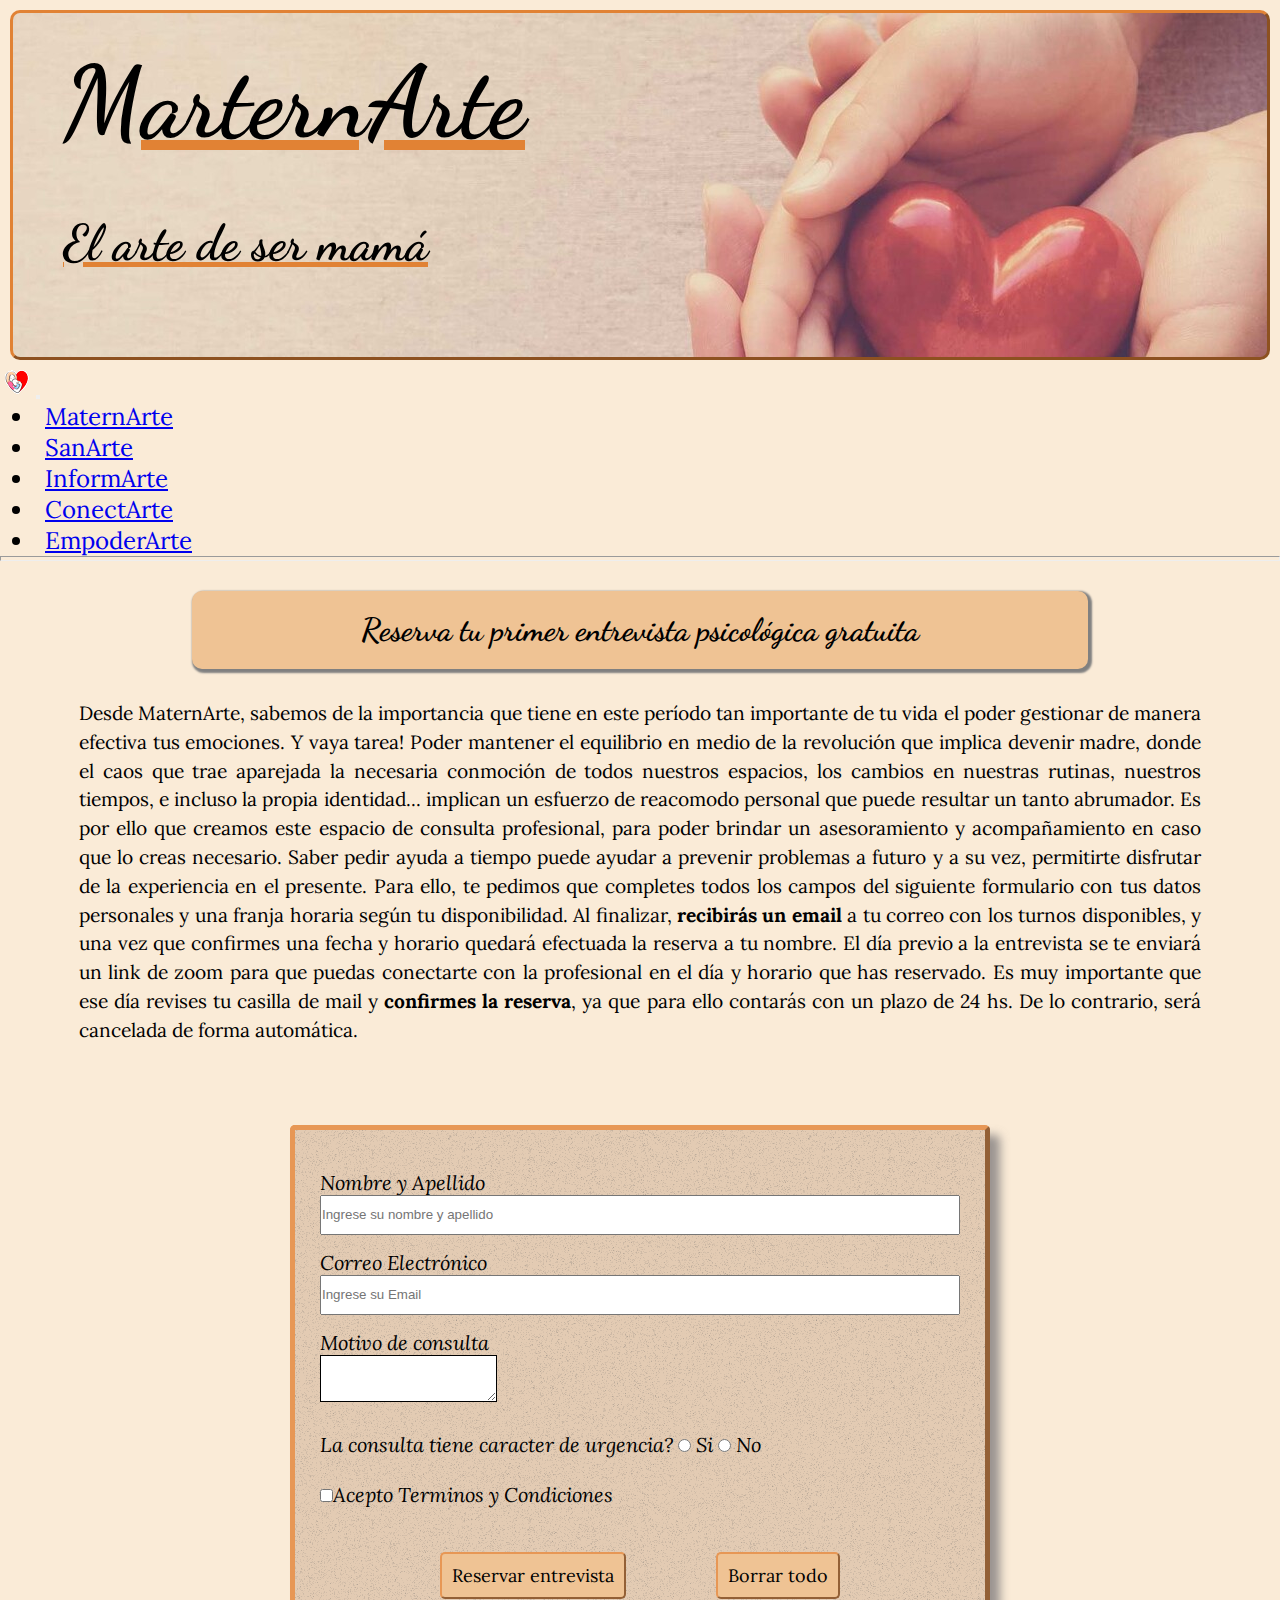
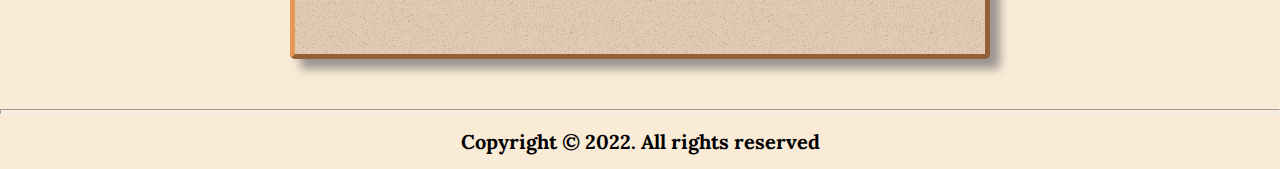
<file: pages/sanarte.html>
<!DOCTYPE html>
<html lang="en">

<head>
    <meta charset="UTF-8">
    <meta http-equiv="X-UA-Compatible" content="IE=edge">
    <meta name="viewport" content="width=device-width, initial-scale=1.0">
    <title>MaternArte</title>
    <meta name="description"
        content="Psicologia perinatal, acompañamiento en el embarazo, parto, lactancia, puerperio y crianza">
    <meta name="keywords"
        content="psicologia, embarazo, parto, lactancia, crianza, terapia, tribus, infancia, vinculos">
    <link rel="shortcut icon" href="../images/icon-corazón-114702392.png">
    <link rel="preconnect" href="https://fonts.googleapis.com">
    <link rel="preconnect" href="https://fonts.gstatic.com" crossorigin>
    <link href="https://fonts.googleapis.com/css2?family=Dancing+Script:wght@400;500;600;700&display=swap"
        rel="stylesheet">
    <link rel="preconnect" href="https://fonts.googleapis.com">
    <link rel="preconnect" href="https://fonts.gstatic.com" crossorigin>
    <link
        href="https://fonts.googleapis.com/css2?family=Lora:ital,wght@0,400;0,500;0,600;0,700;1,400;1,500;1,600;1,700&display=swap"
        rel="stylesheet">
    <link href="https://cdn.jsdelivr.net/npm/bootstrap@5.1.3/dist/css/bootstrap.min.css" rel="stylesheet"
        integrity="sha384-1BmE4kWBq78iYhFldvKuhfTAU6auU8tT94WrHftjDbrCEXSU1oBoqyl2QvZ6jIW3" crossorigin="anonymous">
    <link rel="stylesheet" href="../css/main.css">
</head>

<body>
    <header>
        <div id="logo"> <!--LOGO-->
            <h1>MarternArte</h1>
            <h2>El arte de ser mamá</h2>
        </div>
        <nav class="navbar navbar-expand-xl navbar-light"> <!--INICIO DE MENU DE NAVEGACION-->
            <div class="container-fluid">
                <a class="navbar-brand" href="index.html"><img src="../images/icon-corazón-114702392.png" /></a>
                <button class="navbar-toggler" type="button" data-bs-toggle="collapse" data-bs-target="#navbarNav"
                    aria-controls="navbarNav" aria-expanded="false" aria-label="Toggle navigation">
                    <span class="navbar-toggler-icon"></span>
                </button>
                <div class="collapse navbar-collapse" id="navbarNav">
                    <ul class="navbar-nav">
                        <li class="nav-item">
                            <a class="nav-link" href="../index.html">MaternArte</a>
                        </li>
                        <li class="nav-item">
                            <a class="nav-link active" aria-current="page" href="#">SanArte</a>
                        </li>
                        <li class="nav-item">
                            <a class="nav-link" href="./informarte.html">InformArte</a>
                        </li>
                        <li class="nav-item">
                            <a class="nav-link" href="./conectarte.html">ConectArte</a>
                        </li>
                        <li class="nav-item">
                            <a class="nav-link" href="./empoderarte.html">EmpoderArte</a>
                        </li>
                    </ul>
                </div>
            </div>
        </nav> <!--FIN DE MENU DE NAVEGACION-->

        <hr>
    </header>

    <!--TITULO Y PARRAFO-->
    <section class="entrevista">
        <div class="entrevTitulo">
            <h2>Reserva tu primer entrevista psicológica gratuita</h2>
        </div>
        <div class="entrevParrafo">
            <p> Desde MaternArte, sabemos de la importancia que tiene en este período tan importante de tu vida el poder gestionar de manera efectiva tus emociones. Y vaya tarea! Poder mantener el equilibrio en medio de la revolución que implica devenir madre, donde el caos que trae aparejada la necesaria conmoción de todos nuestros espacios, los cambios en nuestras rutinas, nuestros tiempos, e incluso la propia identidad... implican un esfuerzo de reacomodo personal que puede resultar un tanto abrumador. Es por ello que creamos este espacio de consulta profesional, para poder brindar un asesoramiento y acompañamiento en caso que lo creas necesario. Saber pedir ayuda a tiempo puede ayudar a prevenir problemas a futuro y a su vez, permitirte disfrutar de la experiencia en el presente. Para ello, te pedimos que completes todos los campos del siguiente formulario con tus datos personales y una franja horaria según tu disponibilidad. Al finalizar, <strong>recibirás
                    un email</strong> a tu correo con los turnos disponibles, y una vez que confirmes una fecha y horario quedará efectuada la reserva a tu nombre. El día previo a la entrevista se te enviará
                un link de zoom para que puedas conectarte con la profesional en el día y horario que has reservado. Es
                muy importante que ese día revises tu casilla de mail y <strong>confirmes la reserva</strong>, ya que
                para ello contarás con un plazo de 24 hs. De lo contrario, será cancelada de forma automática.</p>
        </div>

        <!--COMIENZO DEL FORMULARIO-->
        <form action="" class="entrevistaFormulario">
            <div class="entrevistaFormularioNombre">
                <label for="Nombre y Apellido">Nombre y Apellido</label>
                <input type="text" id="Nombre y Apellido" name="Nombre y Apellido"
                    placeholder="Ingrese su nombre y apellido" required>
            </div>
            
            <div class="entrevistaFormularioEmail">
                <label for="Email">Correo Electrónico</label>
                <input type="text" id="Email" name="Email" placeholder="Ingrese su Email" required>
            </div>
            
            <div class="entrevistaFormularioConsulta">
                <label for="Motivo de consulta>">Motivo de consulta</label>
                <div class="form-group">
                    <textarea class="form-control" id="Motivo de consulta" rows="3"></textarea>
                </div>
            </div>
            <br>
            <div class="entrevistaFormularioUrgencia">
                La consulta tiene caracter de urgencia?
                <input type="radio" name="urgencia" value="1"> Si
                <input type="radio" name="urgencia" value="2"> No
            </div>
            <br>
            <div class="entrevistaFormularioTerminos">
                <input type="checkbox" name="terminos">Acepto Terminos y Condiciones
            </div>
            <div class="entrevistaFormularioBotones">
                <div>
                    <input type="submit" value="Reservar entrevista">
                </div>
                <div>
                    <input type="reset" value="Borrar todo">
                </div>
            </div>
        </form>
    </section>
    <!--FIN DEL FORMULARIO-->
    <hr>

    <footer>Copyright © 2022. All rights reserved</footer>

    <script src="https://cdn.jsdelivr.net/npm/@popperjs/core@2.10.2/dist/umd/popper.min.js"
        integrity="sha384-7+zCNj/IqJ95wo16oMtfsKbZ9ccEh31eOz1HGyDuCQ6wgnyJNSYdrPa03rtR1zdB" crossorigin="anonymous">
    </script>
    <script src="https://cdn.jsdelivr.net/npm/bootstrap@5.1.3/dist/js/bootstrap.min.js"
        integrity="sha384-QJHtvGhmr9XOIpI6YVutG+2QOK9T+ZnN4kzFN1RtK3zEFEIsxhlmWl5/YESvpZ13" crossorigin="anonymous">
    </script>
</body>

</html>
</file>
<file: css/main.css>
* {
    margin: 0;
    padding: 0;
    box-sizing: border-box;
}

body {
    /* imagen para el cuerpo de todas las paginas */
    background-color: antiquewhite;
    background-size: cover;
}

#logo {
    /* Logo de inicio que se repite en todas las paginas*/
    text-align: left;
    font-family: 'Dancing Script';
    font-size: 50px;
    background-image: url(../images/logo3.jpg);
    background-size: 1400px;
    height: 350px;
    padding: 30px 50px;
    margin: 10px 10px 5px 10px;
    border-style: outset;
    border-radius: 10px;
    border-color: #e18234;
    text-decoration: underline #e18234;
    text-shadow: 2x 2px 2px 2px black;
}

#logo h2 {
    font-size: 50px;
    margin: 50px auto 20px auto;
    text-shadow: 2x 2px 2px 2px black;
}

.animate__animated.animate__fadeIn {
    --animate-duration: 4s;
    --animate-delay: 1s;
}

.animate__animated.animate__zoomIn {
    --animate-duration: 2s;
    --animate-delay: 3s;
}

/*INICIO DEL MENU DE NAVEGACION*/

.navbar-nav .nav-item {
    font-family: "lora";
    font-size: 1.5em;
    margin: 0px 35px;
    border-width: 2px;
    border-style: inherit;
    border-color: #e18234;
    border-radius: 3px;
    padding: 0px 10px;
}

.navbar-nav .nav-item:hover {
    background-color: #efc394;
}

.h1,
h1 {
    font-size: 2em;
}

hr:not([size]) {
    height: 5px;
}

hr {
    margin: 0px;
    color: #e79755;
}

/*BIENVENIDA TITULO Y PARRAFO*/
.bienvenida .bienvenidaTitulo {

    font-family: 'Dancing Script';
    font-size: 2em;
    background-color: #efc394;
    margin: 0 auto;
    margin-top: 10px;
    padding: 20px 5px;
    border-radius: 10px;
    text-align: center;
    box-shadow: 1px 1px 1px 1px gray;
    width: 70%;
    margin-top: 20px;
}

.bienvenida .bienvenidaParrafo {

    font-family: 'lora';
    font-style: italic;
    font-size: 1.5em;
    text-align: center;
    padding: 5px;
    margin: 0 auto;
    margin-top: 20px;
    margin-bottom: 20px;
    width: 90%;
}

/*fin de mensaje bienvenida*/
/*INICIO DE SECCION CON PREGUNTAS Y BLOQUES DE PARRAFO*/
.mensajeinicial h2 {
    font-family: 'Dancing Script';
    font-size: 2em;
    font-weight: bolder;
    text-align: center;
    border-style: double;
    border-color: #e18234;
    border-width: 5px;
    border-radius: 5px;
    margin: 0 auto;
    width: 90%;
    padding: 10px;
}

.mensajeinicial .parrafo {

    font-family: 'lora';
    padding: 30px 15px 40px 15px;
    line-height: 1.5;
    text-align: justify;
    font-size: 1.2em;
    width: 90%;
    margin: 0 auto;
}

/*fin preguntas con bloques de parrafo*/
/*inicio contenedor tribu con boton que redirige a pagina Encontrarte*/
.buscartribu {
    font-family: 'lora';
    font-style: italic;
    font-size: 1.2em;
    text-align: center;
    border-style: outset;
    border-color: #e18234;
    border-radius: 10px;
    border-width: 4px;
    background-image: url(../images/tribu.jpg);
    background-size: contain;
    height: 200px;
    margin: 0 auto;
    box-shadow: 2px 2px 2px 2px gray;
    width: 80%;
}

.buscartribu h3 {
    color: brown;
    border-style: none;
    background-color: #e7b54a;
    background-image: url(../images/img-noise-361x370.png);
    padding: 5px;
    border-radius: 8px;
}

.buscartribu .linktribu {
    margin: 0 auto;
    padding: 5px;
    width: 60%;
    margin-top: 70px;
}

.buscartribu .linktribu a {
    text-decoration: none;
    color: black;
}

.buscartribu .linktribu .btn {
    background-image: url(../images/img-noise-361x370.png);
    border-color: #e18234;
    border-width: 3px;
    border-style: outset;
    border-radius: 5px;
    font-weight: bold;
    font-size: 1.2em;
}

.buscartribu .linktribu .btn:hover {
    background-color: #efc394;
}

/*fin contenedor tribu*/


footer {
    font-family: 'lora';
    margin: 15px 25px;
    font-size: 20px;
    font-weight: bold;
    text-align: center;
}

/*grid layout del home*/
.contenedor {
    display: grid;
    grid-template-columns: 1fr 0.1fr;
    grid-template-rows: 0.1fr 0.1fr 0.1fr 0.1fr;
    gap: 5px;
}

.contenedor header {
    grid-column: 1/3;
    grid-row: 1/2;
}

.contenedor section .bienvenida {
    grid-column: 1/3;
    grid-row: 2/3;
}

.contenedor section .mensajeinicial {
    grid-column: span 1;
    grid-row-start: 3;
    grid-row-end: 4;
}

.contenedor .buscartribu {
    grid-column-start: 1;
    grid-column-end: 3;
    grid-row-start: 4;
    grid-row-end: 5;
}

.contenedor aside {
    grid-column-start: 2;
    grid-column-end: 3;
    grid-row-start: 2;
    grid-row-start: 3;
}

.contenedor .asides {
    width: 300px;
    margin: 0 auto;
    margin-right: 20px;
}

.contenedor .asides h2 {
    font-size: 1.5em;
    background-color: #efc394;
    border-radius: 3px;
    padding: 2px;
    box-shadow: 1px 1px 1px 1px gray;
}

.contenedor .asides .fecha {
    font-size: 1.1em;
    text-align: center;
    padding: 10px;
    text-decoration: underline;
}

.contenedor .asides p {
    margin: 10px;
    text-align: justify;
}

.contenedor .encuentros {
    font-family: 'lora';
    font-size: 1em;
    background-image: url(../images/img-noise-361x370.png);
    border-radius: 3px;
    border-width: 2px;
    border-style: solid;
    height: 610px;
    margin-top: 20px;
    margin-bottom: 40px;
    text-align: center;
    border-color: #e79755;
    margin-right: 15px;
    padding: 5px;
    -webkit-box-shadow: 10px 10px 10px 0px rgba(115, 113, 115, 0.71);
    -moz-box-shadow: 10px 10px 10px 0px rgba(115, 113, 115, 0.71);
    box-shadow: 10px 10px 10px 0px rgba(115, 113, 115, 0.71);

}

.contenedor .encuentros:hover {
    transform: scale(1.1, 1.02);
}

.contenedor .encuentros iframe {
    border-radius: 3px;
    margin: 0 auto;
    margin-top: 10px;

}

.contenedor .encuentros a {
    text-decoration: none;
    font-size: 1.2em;
    border-style: double;
    border-radius: 3px;
    border-color: #e18234;
    border-width: 2px;
    width: 70%;
    margin: 0 auto;
    margin-top: 20px;
    color: black;
    box-shadow: 2px 2px 2px 2px gray;
}

.contenedor .encuentros a:hover {
    background-color: #efc394;
}

.contenedor .entrevistapsi {
    font-family: 'lora';
    font-size: 1em;
    background-image: url(../images/img-noise-361x370.png);
    border-radius: 3px;
    border-width: 2px;
    border-style: solid;
    height: 370px;
    text-align: center;
    border-color: #e79755;
    margin-right: 15px;
    margin-bottom: 40px;
    padding: 5px;
    -webkit-box-shadow: 10px 10px 10px 0px rgba(115, 113, 115, 0.71);
    -moz-box-shadow: 10px 10px 10px 0px rgba(115, 113, 115, 0.71);
    box-shadow: 10px 10px 10px 0px rgba(115, 113, 115, 0.71);
}

.contenedor .entrevistapsi:hover {
    transform: scale(1.1, 1.03);
}

.contenedor .entrevistapsi a {
    text-decoration: none;
    font-size: 1.2em;
    border-style: double;
    border-radius: 3px;
    border-color: #e18234;
    border-width: 2px;
    width: 70%;
    margin: 0 auto;
    margin-top: 20px;
    color: black;
    box-shadow: 2px 2px 2px 2px gray;

}

.contenedor .entrevistapsi a:hover {
    background-color: #efc394;
}

.contenedor .discord {
    font-family: 'lora';
    font-size: 1em;
    background-image: url(../images/img-noise-361x370.png);
    border-radius: 3px;
    border-width: 2px;
    border-style: solid;
    height: 460px;
    box-shadow: 2px 2px 2px 2px gray;
    text-align: center;
    border-color: #e79755;
    margin-right: 15px;
    padding: 5px;
    -webkit-box-shadow: 10px 10px 10px 0px rgba(115, 113, 115, 0.71);
    -moz-box-shadow: 10px 10px 10px 0px rgba(115, 113, 115, 0.71);
    box-shadow: 10px 10px 10px 0px rgba(115, 113, 115, 0.71);
}

.contenedor .discord:hover {
    transform: scale(1.1, 1.03);
}

.contenedor .discord a {
    text-decoration: none;
    font-size: 1.2em;
    border-style: double;
    border-radius: 3px;
    border-color: #e18234;
    border-width: 2px;
    width: 70%;
    margin: 0 auto;
    margin-top: 20px;
    color: black;
    box-shadow: 2px 2px 2px 2px gray;
}

.contenedor .discord a:hover {
    background-color: #efc394;
}

/*comienzo de css APARTADO SANARTE*/

.entrevista h2 {
    font-family: 'Dancing Script';
    padding: 20px 5px;
    font-size: 2em;
    background-color: #efc394;
    margin: 0 auto;
    margin-top: 30px;
    padding: 20px 5px;
    border-radius: 10px;
    text-align: center;
    box-shadow: 2px 2px 2px 2px gray;
    width: 70%;
}

.entrevista p {
    font-family: 'lora';
    padding: 30px 15px 40px 15px;
    line-height: 1.5;
    text-align: justify;
    font-size: 1.2em;
    width: 90%;
    margin: 0 auto;
}

/*FORMULARIO*/
.entrevistaFormulario {
    font-family: 'lora';
    font-size: 20px;
    font-style: italic;
    background-image: url(../images/img-noise-361x370.png);
    border-color: #e79755;
    border-width: 5px;
    border-style: outset;
    border-radius: 5px;
    padding: 25px;
    width: 80%;
    max-width: 700px;
    margin: 0 auto;
    margin-bottom: 50px;
    margin-top: 40px;
    -webkit-box-shadow: 10px 10px 10px 0px rgba(115, 113, 115, 0.71);
    -moz-box-shadow: 10px 10px 10px 0px rgba(115, 113, 115, 0.71);
    box-shadow: 10px 10px 10px 0px rgba(115, 113, 115, 0.71);
}

.entrevistaFormularioNombre input {
    height: 40px;
    width: 100%;

}

.entrevistaFormularioEmail,
.entrevistaFormularioNombre {
    margin-bottom: 15px;
    margin-top: 15px;

}

.entrevistaFormularioEmail input {
    height: 40px;
    width: 100%;
}

.form-control {
    border: 1px solid black;
}

.entrevistaFormularioBotones {
    margin: 30px;
    display: flex;
    justify-content: space-evenly;

}

.entrevistaFormularioBotones input {
    padding: 10px;
    margin-top: 15px;
    border-radius: 5px;
    border-style: outset;
    border-width: 2px;
    border-color: #e79755;
    font-family: 'lora';
    font-size: 0.9em;
    background-color: #efc394;
}

.entrevistaFormularioBotones input:hover {
    background-color: #e79755;
}

/*fin de APARTADO SANARTE*/

/*comienzo del APARTADO INFORMARTE*/

.contmultim h2 {
    font-family: 'Dancing Script';
    padding: 20px 5px;
    font-size: 2em;
    background-color: #efc394;
    margin: 0 auto;
    margin-top: 30px;
    padding: 20px 5px;
    border-radius: 10px;
    text-align: center;
    box-shadow: 1px 1px 1px 1px gray;
    width: 70%;
}

.contmultim .contmultimtexto {
    font-family: 'lora';
    padding: 30px 15px 40px 15px;
    line-height: 1.5;
    text-align: justify;
    font-size: 1.2em;
    width: 85%;
    margin: 0 auto;
    line-height: 1.5;
}

.pregcontenido h2 {
    font-family: 'Dancing Script';
    font-size: 2em;
    font-weight: bolder;
    text-align: center;
    border-style: double;
    border-color: #e18234;
    border-width: 5px;
    border-radius: 5px;
    margin: 0 auto;
    width: 90%;
    padding: 10px;
}

.pregcontenido .contmultimresp p {
    font-family: 'lora';
    padding: 30px 15px 40px 15px;
    line-height: 1.5;
    text-align: justify;
    font-size: 1.2em;
    width: 85%;
    margin: 0 auto;
    text-align: justify;
}

.catalogovideos .videossubtitulo h2 {
    /*comienzo de listados de videos*/
    font-family: 'Dancing Script';
    font-size: 2em;
    font-weight: bolder;
    text-align: center;
    border-style: double;
    border-color: #e18234;
    border-width: 5px;
    border-radius: 5px;
    margin: 0 auto;
    width: 90%;
    padding: 10px;
    margin-top: 30px;
    margin-bottom: 30px;
}

.listavideos {
    /*lista youtube - videos maternidad*/
    font-family: 'lora';
    display: flex;
    flex-wrap: wrap;
    justify-content: space-evenly;
    gap: 1px;
    align-items: center
}

.listavideos h3 {
    font-family: 'lora';
    font-size: 1.2em;
    font-weight: bolder;
    margin-bottom: 10px;
    margin-top: 10px;
    text-decoration: underline;
    text-align: center;
}

.listavideos div {
    width: 320px;
    height: 370px;
    border-width: 5px;
    border-color: #e18234;
    border-radius: 3px;
    padding: 5px;
    margin: 15px;
    border-style: outset;
    background-image: url(../images/img-noise-361x370.png);
}

.listavideos iframe {
    width: 300px;
    height: 300px;
    padding: 5px;

}

.contenidoparaniños h2 {
    /*comienzo apartado para niños*/
    font-family: 'Dancing Script';
    padding: 20px 5px;
    font-size: 2em;
    background-color: #efc394;
    margin: 0 auto;
    margin-top: 30px;
    padding: 20px 5px;
    border-radius: 10px;
    text-align: center;
    box-shadow: 1px 1px 1px 1px gray;
    width: 70%;
    margin-bottom: 30px;
}

.contenidoparaniños p {
    font-family: 'lora';
    padding: 0px 15px 10px 15px;
    line-height: 1.5;
    text-align: justify;
    font-size: 18px;
    margin-bottom: 60px;
}

.contenidoparaniños .musicaniños {
    background-image: url(../images/img-noise-361x370.png);
    width: 340px;
    border-radius: 3px;
    border-color: #e18234;
    border-width: 2px;
    border-style: solid;
    box-shadow: 1.5px 1.5px 1.5px 1.5px gray;
    margin: 0 auto;
}

.contenidoparaniños .musicaniños h2 {
    /*comienzo lista spotify*/
    margin-top: 10px;
    font-family: 'lora';
    font-size: 1.5em;
    padding: 7px;
    width: 95%;

}

.contenidoparaniños .musicaniños div {
    display: flex;
    margin: 20px;
    padding: 20px;
    justify-content: space-around;
}

.linksexternos .linksexternosniños .links {
    display: flex;
    flex-wrap: wrap;
    justify-content: space-evenly;
}

.linksexternos .linksexternosniños h2 {
    font-family: 'Dancing Script';
    padding: 20px 5px;
    font-size: 2em;
    background-color: #efc394;
    margin: 0 auto;
    margin-top: 30px;
    padding: 20px 5px;
    border-radius: 10px;
    text-align: center;
    box-shadow: 1px 1px 1px 1px gray;
    width: 70%;
    margin-bottom: 30px;
}


.linksexternos .linksexternosniños .links div {
    display: inline-block;
    margin: 20px;
    margin-bottom: 30px;
    background-image: url(../images/img-noise-361x370.png);
    width: 500px;
    height: 270px;
    padding: 10px;
    border-radius: 3px;
    border-color: #e79755;
    border-width: 1px;
    border-style: outset;
    box-shadow: 1px 1px 1px 1px gray;

}

.linksexternos .linksexternosniños .links div a {
    background-color: #e79755;
    display: flex;
    justify-content: center;
    font-size: 22px;
    font-family: 'lora';
    border-width: 2px;
    border-style: outset;
    border-color: #e18234;
    border-radius: 2px;
    box-shadow: 2px 2px 2px 2px gray;
    padding: 4px;
    width: 250px;
}

.linksexternos .linksexternosniños a:hover {
    text-shadow: 1px 1px 1px black;
}

.linksexternos .linksexternosniños div img {
    width: 250px;
    height: 200px;
    border-radius: 3px;
}

.linksexternos .linksexternosniños div p {
    font-size: 18px;
    font-family: 'lora';
    display: flex;
    float: right;
    width: 200px;
}

/*comienzo css APARTADO CONECTARTE*/

.redesapoyo {
    margin-bottom: 30px;
}

.redesapoyo h2 {
    font-family: 'Dancing Script';
    padding: 20px 5px;
    font-size: 2em;
    background-color: #efc394;
    margin: 0 auto;
    margin-top: 30px;
    padding: 20px 5px;
    border-radius: 10px;
    text-align: center;
    box-shadow: 1px 1px 1px 1px gray;
    width: 70%;
}

.redesapoyo p {
    font-family: 'lora';
    padding: 20px 15px;
    line-height: 1.5;
    text-align: justify;
    font-size: 1.2em;
    width: 90%;
    margin: 0 auto;
}

.encuentrosSemestrales,
.encuentrosDiscord {
    border-color: #e18234;
    border-radius: 5px;
    border-style: outset;
    margin: 0 auto;
    background-image: url(../images/img-noise-361x370.png);
}

.encuentrosSemestrales .fecha,
.temadiscord {
    margin: 0 auto;
    text-decoration: underline;
    text-align: center;
}

.redesapoyo .encuentrosSemestrales .mapa iframe {
    margin-bottom: 40px;
    margin-left: 20px;
    width: 90%;
}

.encuentrosDiscord .temadiscord {
    text-align: center;
}

.encuentrosDiscord .btndiscord {
    background-image: url(../images/discord2m.jpg);
    background-size: contain;
    background-repeat: no-repeat;
    width: 200px;
    height: 70px;
    border-radius: 5px;
    margin: 0 auto;
    margin-bottom: 50px;
    margin-top: 20px;
}

.encuentrosDiscord .btndiscord a {
    text-decoration: none;
    color: transparent;
    font-size: 3em;
    text-align: center;
}

.listatribus .listatribusTitulo h2 {
    font-family: 'Dancing Script';
    padding: 20px 5px;
    font-size: 2em;
    background-color: #efc394;
    margin: 0 auto;
    margin-top: 30px;
    padding: 20px 5px;
    border-radius: 10px;
    text-align: center;
    box-shadow: 1px 1px 1px 1px gray;
    width: 70%;
}

.listatribus .listatribusTitulo p {
    font-style: italic;
    margin-top: 30px;
    margin-bottom: 30px;
    text-align: center;
    font-size: 1em;
    font-family: 'lora';
}

.listatribus .listatribusPregunta h3 {
    font-family: 'Dancing Script';
    font-size: 2em;
    font-weight: bolder;
    text-align: center;
    border-style: double;
    border-color: #e18234;
    border-width: 5px;
    border-radius: 5px;
    margin: 0 auto;
    width: 90%;
    padding: 10px;
}

.listatribus .listatribusPregunta p {
    font-family: 'lora';
    padding: 30px 15px 40px 15px;
    line-height: 1.5;
    text-align: justify;
    font-size: 1.2em;
    width: 90%;
    margin: 0 auto;
}

.listatribusImportante p {
    font-family: 'lora';
    font-size: 1em;
    line-height: 1.5;
    text-align: center;
    margin: 0 auto;
    padding: 30px 15px 40px 15px;
    width: 90%;
    margin-bottom: 30px;
}

.listatribus .listatribusBtn {
    margin: 0 auto;
    margin-bottom: 30px;
    padding: 20px;
}

.listatribus .listatribusBtn .btn {
    background-color: #efc394;
    border-color: #e18234;
    border-width: 2px;
}

.listatribus .listatribusBtn .btn:hover {
    background-color: #e18234;
}

.buscartribu {
    margin-bottom: 40px;
}


/*FIN DEL APARTADO CONECTARTE*/

/*COMIENZO APARTADO EMPODERARTE*/

.bolsadetrabajo h2 {
    font-family: 'Dancing Script';
    font-size: 2em;
    background-color: #efc394;
    margin: 0 auto;
    margin-top: 30px;
    padding: 20px 5px;
    border-radius: 10px;
    text-align: center;
    box-shadow: 1px 1px 1px 1px gray;
    width: 70%;
}

.bolsadetrabajo .bolsaparrafo {
    font-family: 'lora';
    padding: 30px 15px 40px 15px;
    line-height: 1.5;
    text-align: justify;
    font-size: 1.2em;
    width: 85%;
    text-align: justify;
    margin: 0 auto;
}

.pregempoderarte h2 {
    font-family: 'Dancing Script';
    font-size: 2em;
    font-weight: bolder;
    text-align: center;
    border-style: double;
    border-color: #e18234;
    border-width: 5px;
    border-radius: 5px;
    margin: 0 auto;
    width: 90%;
    padding: 10px;
}

.respempoderarte p {
    font-family: 'lora';
    padding: 30px 15px 40px 15px;
    line-height: 1.5;
    text-align: justify;
    font-size: 1.2em;
    width: 85%;
    margin: 0 auto;
}

/*FIN DEL APARTADO EMPODERARTE*/

/*MEDIA QUERIES MOBILE*/

@media (min-width: 320px) and (max-width: 767px) {

    /*MOBILE INDEX*/
    #logo {
        text-align: left;
        font-family: 'Dancing Script';
        font-size: 20px;
        background-image: url(../images/logo3.jpg);
        background-size: 100%;
        height: 100px;
        padding: 3px 5px;
        margin: 5px 5px 5px 5px;
    }

    #logo h2 {
        font-size: 25px;
        margin: 5px 2px 2px 2px;
        text-shadow: 2x 2px 2px 2px black;
    }

    .contenedor {
        display: grid;
        grid-template-columns: 100%;
        grid-template-rows: 0.1fr 0.1fr 0.1fr 0.1fr;
        gap: 5px;
    }

    .contenedor header {
        grid-column: 1/2;
        grid-row: 1/2;
    }

    .contenedor section .bienvenida {
        grid-column: 1/2;
        grid-row: 2/4;
    }

    .contenedor section .bienvenidaTitulo {
        grid-column: 1/2;
        grid-row: 2/4;
    }

    .contenedor section .mensajeinicial {
        grid-column: 1/2;
        grid-row: 2/4;
    }

    .contenedor .buscartribu {
        grid-column: 1/2;
        grid-row: 4/5;

    }

    .bienvenida .bienvenidaTitulo {
        /*inicio mensaje de bienvenida*/
        font-size: 2em;
        width: 95%;
        margin: 0 auto;
        padding: 10px;
        margin-bottom: 30px;
        margin-top: 30px;
    }

    .bienvenida .bienvenidaParrafo {
        /*fin de mensaje bienvenida*/
        font-size: 1.2em;
        text-align: center;
        padding: 5px;
        margin: 0 auto;
        margin-top: 10px;
    }

    .mensajeinicial h2 {
        /* inicio las dos preguntas y los dos bloques de parrafo que comparten iguales propiedades */
        font-size: 1.5em;
        font-weight: bolder;
        text-align: center;
        width: 90%;
        margin: 0 auto;
    }

    .mensajeinicial .parrafo {
        /*fin preguntas con bloques de parrafo*/
        line-height: 1.5;
        text-align: justify;
        font-size: 1em;
        margin: 0 auto;
        width: 90%;
    }

    .contenedor .asides {
        margin: 0 auto;
        width: 70%;
    }

    .contenedor .encuentros {
        font-size: 1em;
        height: 100%;
        width: 100%;
        margin-bottom: 10px;
    }

    .contenedor .entrevistapsi {
        font-size: 1em;
        height: 100%;
        width: 100%;
        margin-bottom: 10px;
    }

    .contenedor .discord {
        font-size: 1em;
        height: 100%;
        width: 100%;
        margin-bottom: 10px;
    }
    .contenedor .entrevistapsi a, .contenedor .encuentros a, .contenedor .discord a {
        margin-bottom: 20px;
        font-size: 1.1em;
        font-weight: bold;
        color: #282828;
    }

    .buscartribu {
        /* inicio cajita con foto de tribu y boton que redirige a pagina Encontrarte del sitio */
        font-size: 1em;
        height: 150px;
        background-size: cover;
        margin-top: 30px;
        margin-bottom: 40px;

    }

    .buscartribu h3 {
        font-size: 1.2em;
    }

    .buscartribu .linktribu {
        /*fin cajita para buscar tribu*/
        margin: 0 auto;
        width: 60%;
        padding: 5px;
        font-size: 0.8em;
    }



    /*MOBILE SECCION EMPODERARTE*/
    .bolsadetrabajo .bolsatitulo h2 {
        font-size: 1.5em;
        width: 95%;
        margin: 0 auto;
        padding: 10px;
        margin-top: 20px;
    }

    .bolsadetrabajo .bolsaparrafo {
        font-size: 1em;
    }

    .pregempoderarte h2 {
        font-size: 1.5em;
    }

    .pregempoderarte .respempoderarte p {
        font-size: 1em;
    }

    .contmultim h2 {
        font-size: 1.5em;
        width: 95%;
        margin: 0 auto;
        padding: 10px;
        margin-top: 30px;
        margin-bottom: 20px;
    }

    .pregcontenido h2 {
        font-size: 1.5em;
    }

    .contmultim .contmultimtexto p {
        font-size: 0.9em;
    }

    .entrevista h2 {
        font-size: 1.5em;
        width: 95%;
        margin: 0 auto;
        padding: 10px;
        margin-top: 30px;
        margin-bottom: 20px;
    }

    .entrevista p {
        line-height: 1.5;
        text-align: justify;
        font-size: 1em;
    }

    /*MOBILE SECCION INFORMARTE*/

    .contmultim .contmultimtitulo h2 {
        font-size: 1.5em;
    }

    .pregcontenido .contmultimresp p {
        font-size: 1em;
    }
    .catalogovideos .videossubtitulo h2, .linksexternos .linksexternosniños h2 {
        font-size: 1.5em;
    }
    .contenidoparaniños h2 {
        font-size: 1.5em;
    }
    .contenidoparaniños .musicaniños h2 {
        font-size: 1.2em;
    }
    .linksexternos .linksexternosniños .links div {
        width: 270px;
        height: 270px;
    }

    .linksexternos .linksexternosniños div p {
        display: none;
    }

    .contenidoparaniños .musicaniños {
        width: 300px;
    }
    .contenidoparaniños .musicaniños div iframe {
        height: 140px;
    }

    /*MOBILE SECCION SANARTE*/
    .entrevistaFormulario {
        font-size: 1em;
    }

    /*MOBILE SECCION CONECTARTE*/
    .redesapoyo h2 {
        font-size: 1.5em;
    }

    .redesapoyo p {
        line-height: 1.5;
        text-align: justify;
        font-size: 1em;
    }

    .listatribus .listatribusTitulo h2 {
        font-size: 1.5em;
    }

    .listatribus .listatribusPregunta h3 {
        font-size: 1.5em;
    }

    .listatribus .listatribusPregunta p {
        font-size: 1em;
    }

    footer {
        font-size: 1em;
    }

}
/*MEDIA QUERIES TABLET*/

@media (min-width: 768px) and (max-width: 1024px) {
    #logo {
        font-size: 40px;
        background-size: 100%;
        height: 200px;
    }

    #logo h2 {
        font-size: 30px;
        margin-top: 5px;
    }

    .bienvenida .bienvenidaParrafo {
        font-size: 1.2em;
    }

    .mensajeinicial .parrafo {
        font-size: 1em;
    }

    .mensajeinicial h2 {
        font-size: 1.5em;
    }

    .buscartribu .linktribu {
        margin-top: 30px;
    }

    .buscartribu {
        margin-bottom: 30px;
    }

    .listatribus .listatribusPregunta p {
        font-size: 1em;
    }
    .contenedor .encuentros, .contenedor .entrevistapsi, .contenedor .discord {
        margin-bottom: 70px;
    }
}
</file>
